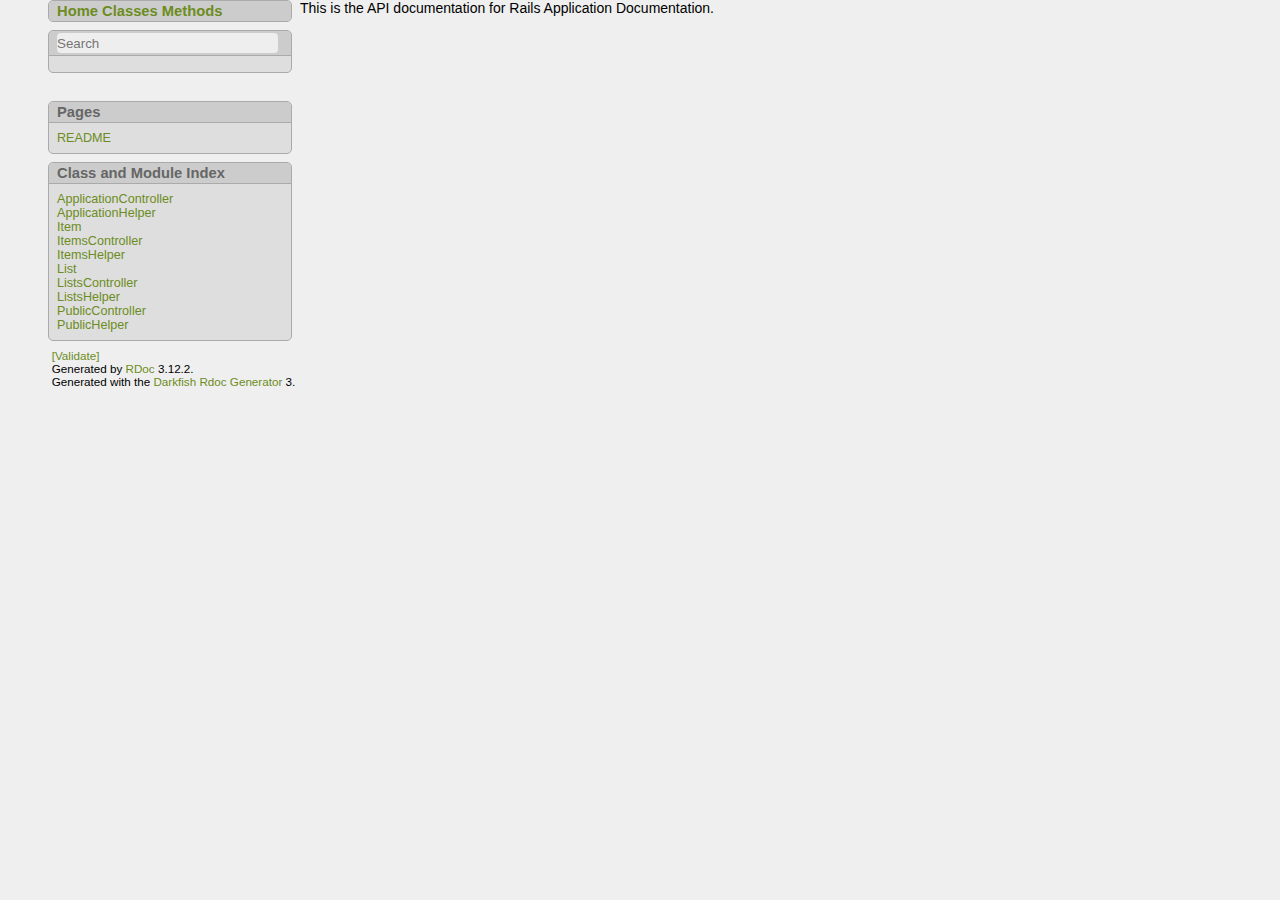
<file: doc/app/index.html>
<!DOCTYPE html>

<html>
<head>
<meta content="text/html; charset=utf-8" http-equiv="Content-Type">

<title>Rails Application Documentation</title>

<link type="text/css" media="screen" href="./rdoc.css" rel="stylesheet">

<script type="text/javascript">
  var rdoc_rel_prefix = "./";
</script>

<script type="text/javascript" charset="utf-8" src="./js/jquery.js"></script>
<script type="text/javascript" charset="utf-8" src="./js/navigation.js"></script>
<script type="text/javascript" charset="utf-8" src="./js/search_index.js"></script>
<script type="text/javascript" charset="utf-8" src="./js/search.js"></script>
<script type="text/javascript" charset="utf-8" src="./js/searcher.js"></script>
<script type="text/javascript" charset="utf-8" src="./js/darkfish.js"></script>


<body>
<nav id="metadata">
  <nav id="home-section" class="section">
  <h3 class="section-header">
    <a href="./index.html">Home</a>
    <a href="./table_of_contents.html#classes">Classes</a>
    <a href="./table_of_contents.html#methods">Methods</a>
  </h3>
</nav>


  <nav id="search-section" class="section project-section" class="initially-hidden">
  <form action="#" method="get" accept-charset="utf-8">
    <h3 class="section-header">
      <input type="text" name="search" placeholder="Search" id="search-field"
             title="Type to search, Up and Down to navigate, Enter to load">
    </h3>
  </form>

  <ul id="search-results" class="initially-hidden"></ul>
</nav>


  <div id="project-metadata">
    <nav id="fileindex-section" class="section project-section">
  <h3 class="section-header">Pages</h3>

  <ul>
  
    <li class="file"><a href="./README_rdoc.html">README</a>
  
  </ul>
</nav>

    <nav id="classindex-section" class="section project-section">
  <h3 class="section-header">Class and Module Index</h3>

  <ul class="link-list">
  
    <li><a href="./ApplicationController.html">ApplicationController</a>
  
    <li><a href="./ApplicationHelper.html">ApplicationHelper</a>
  
    <li><a href="./Item.html">Item</a>
  
    <li><a href="./ItemsController.html">ItemsController</a>
  
    <li><a href="./ItemsHelper.html">ItemsHelper</a>
  
    <li><a href="./List.html">List</a>
  
    <li><a href="./ListsController.html">ListsController</a>
  
    <li><a href="./ListsHelper.html">ListsHelper</a>
  
    <li><a href="./PublicController.html">PublicController</a>
  
    <li><a href="./PublicHelper.html">PublicHelper</a>
  
  </ul>
</nav>

  </div>
</nav>

<p>This is the API documentation for Rails Application Documentation.


<footer id="validator-badges">
  <p><a href="http://validator.w3.org/check/referer">[Validate]</a>
  <p>Generated by <a href="https://github.com/rdoc/rdoc">RDoc</a> 3.12.2.
  <p>Generated with the <a href="http://deveiate.org/projects/Darkfish-Rdoc/">Darkfish Rdoc Generator</a> 3.
</footer>
</file>
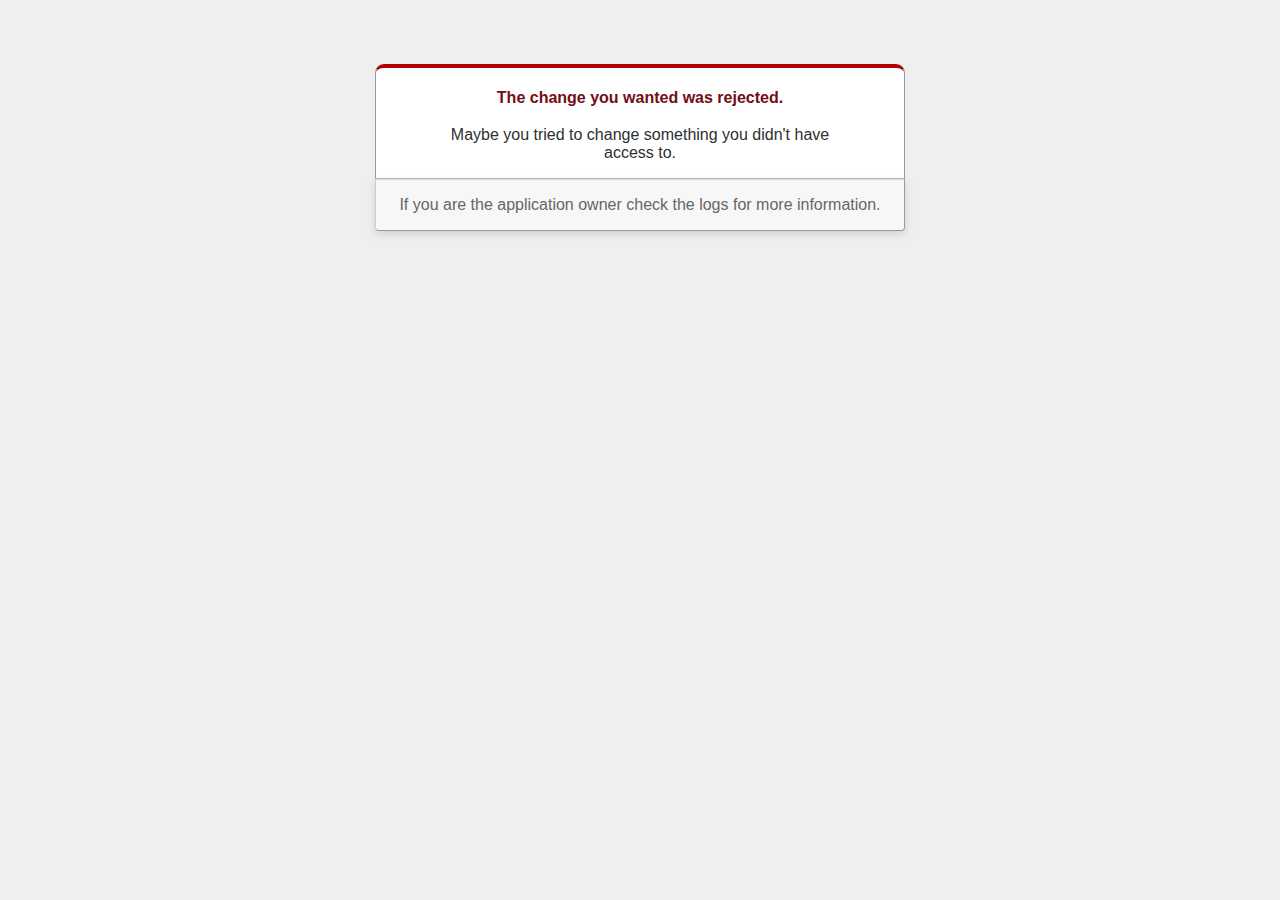
<file: public/422.html>
<!DOCTYPE html>
<html>
<head>
  <title>The change you wanted was rejected (422)</title>
  <style>
  body {
    background-color: #EFEFEF;
    color: #2E2F30;
    text-align: center;
    font-family: arial, sans-serif;
  }

  div.dialog {
    width: 25em;
    margin: 4em auto 0 auto;
    border: 1px solid #CCC;
    border-right-color: #999;
    border-left-color: #999;
    border-bottom-color: #BBB;
    border-top: #B00100 solid 4px;
    border-top-left-radius: 9px;
    border-top-right-radius: 9px;
    background-color: white;
    padding: 7px 4em 0 4em;
  }

  h1 {
    font-size: 100%;
    color: #730E15;
    line-height: 1.5em;
  }

  body > p {
    width: 33em;
    margin: 0 auto 1em;
    padding: 1em 0;
    background-color: #F7F7F7;
    border: 1px solid #CCC;
    border-right-color: #999;
    border-bottom-color: #999;
    border-bottom-left-radius: 4px;
    border-bottom-right-radius: 4px;
    border-top-color: #DADADA;
    color: #666;
    box-shadow:0 3px 8px rgba(50, 50, 50, 0.17);
  }
  </style>
</head>

<body>
  <!-- This file lives in public/422.html -->
  <div class="dialog">
    <h1>The change you wanted was rejected.</h1>
    <p>Maybe you tried to change something you didn't have access to.</p>
  </div>
  <p>If you are the application owner check the logs for more information.</p>
</body>
</html>
</file>
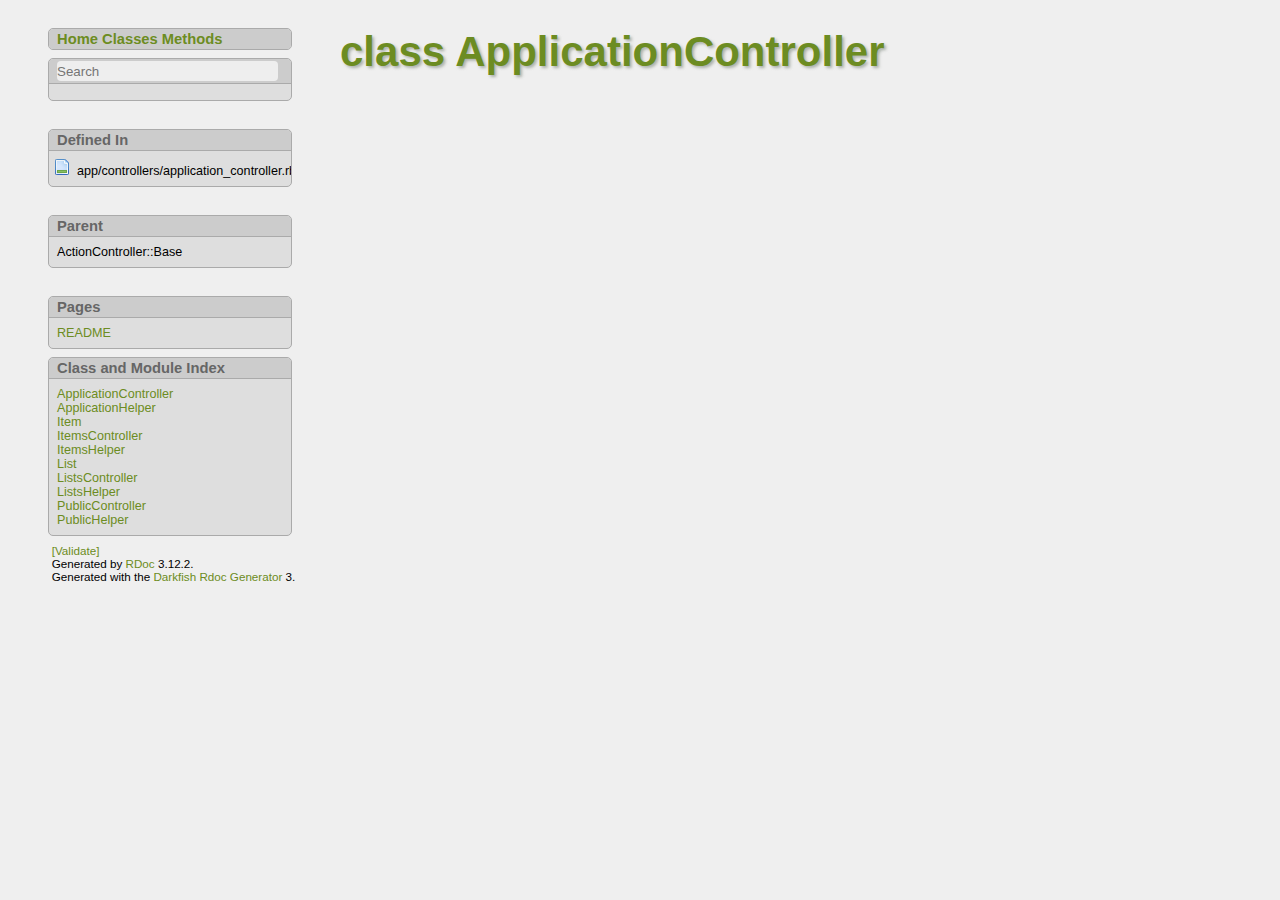
<file: doc/app/ApplicationController.html>
<!DOCTYPE html>

<html>
<head>
<meta content="text/html; charset=utf-8" http-equiv="Content-Type">

<title>class ApplicationController - Rails Application Documentation</title>

<link type="text/css" media="screen" href="./rdoc.css" rel="stylesheet">

<script type="text/javascript">
  var rdoc_rel_prefix = "./";
</script>

<script type="text/javascript" charset="utf-8" src="./js/jquery.js"></script>
<script type="text/javascript" charset="utf-8" src="./js/navigation.js"></script>
<script type="text/javascript" charset="utf-8" src="./js/search_index.js"></script>
<script type="text/javascript" charset="utf-8" src="./js/search.js"></script>
<script type="text/javascript" charset="utf-8" src="./js/searcher.js"></script>
<script type="text/javascript" charset="utf-8" src="./js/darkfish.js"></script>


<body id="top" class="class">
<nav id="metadata">
  <nav id="home-section" class="section">
  <h3 class="section-header">
    <a href="./index.html">Home</a>
    <a href="./table_of_contents.html#classes">Classes</a>
    <a href="./table_of_contents.html#methods">Methods</a>
  </h3>
</nav>


  <nav id="search-section" class="section project-section" class="initially-hidden">
  <form action="#" method="get" accept-charset="utf-8">
    <h3 class="section-header">
      <input type="text" name="search" placeholder="Search" id="search-field"
             title="Type to search, Up and Down to navigate, Enter to load">
    </h3>
  </form>

  <ul id="search-results" class="initially-hidden"></ul>
</nav>


  <div id="file-metadata">
    <nav id="file-list-section" class="section">
  <h3 class="section-header">Defined In</h3>
  <ul>
    <li>app/controllers/application_controller.rb
  </ul>
</nav>

    
  </div>

  <div id="class-metadata">
    
    <nav id="parent-class-section" class="section">
  <h3 class="section-header">Parent</h3>
  
  <p class="link">ActionController::Base
  
</nav>

    
    
  </div>

  <div id="project-metadata">
    <nav id="fileindex-section" class="section project-section">
  <h3 class="section-header">Pages</h3>

  <ul>
  
    <li class="file"><a href="./README_rdoc.html">README</a>
  
  </ul>
</nav>

    <nav id="classindex-section" class="section project-section">
  <h3 class="section-header">Class and Module Index</h3>

  <ul class="link-list">
  
    <li><a href="./ApplicationController.html">ApplicationController</a>
  
    <li><a href="./ApplicationHelper.html">ApplicationHelper</a>
  
    <li><a href="./Item.html">Item</a>
  
    <li><a href="./ItemsController.html">ItemsController</a>
  
    <li><a href="./ItemsHelper.html">ItemsHelper</a>
  
    <li><a href="./List.html">List</a>
  
    <li><a href="./ListsController.html">ListsController</a>
  
    <li><a href="./ListsHelper.html">ListsHelper</a>
  
    <li><a href="./PublicController.html">PublicController</a>
  
    <li><a href="./PublicHelper.html">PublicHelper</a>
  
  </ul>
</nav>

  </div>
</nav>

<div id="documentation">
  <h1 class="class">class ApplicationController</h1>

  <div id="description" class="description">
    
  </div><!-- description -->

  
  
  
  <section id="5Buntitled-5D" class="documentation-section">
    

    

    

    

    <!-- Methods -->
    
  </section><!-- 5Buntitled-5D -->

</div><!-- documentation -->


<footer id="validator-badges">
  <p><a href="http://validator.w3.org/check/referer">[Validate]</a>
  <p>Generated by <a href="https://github.com/rdoc/rdoc">RDoc</a> 3.12.2.
  <p>Generated with the <a href="http://deveiate.org/projects/Darkfish-Rdoc/">Darkfish Rdoc Generator</a> 3.
</footer>
</file>
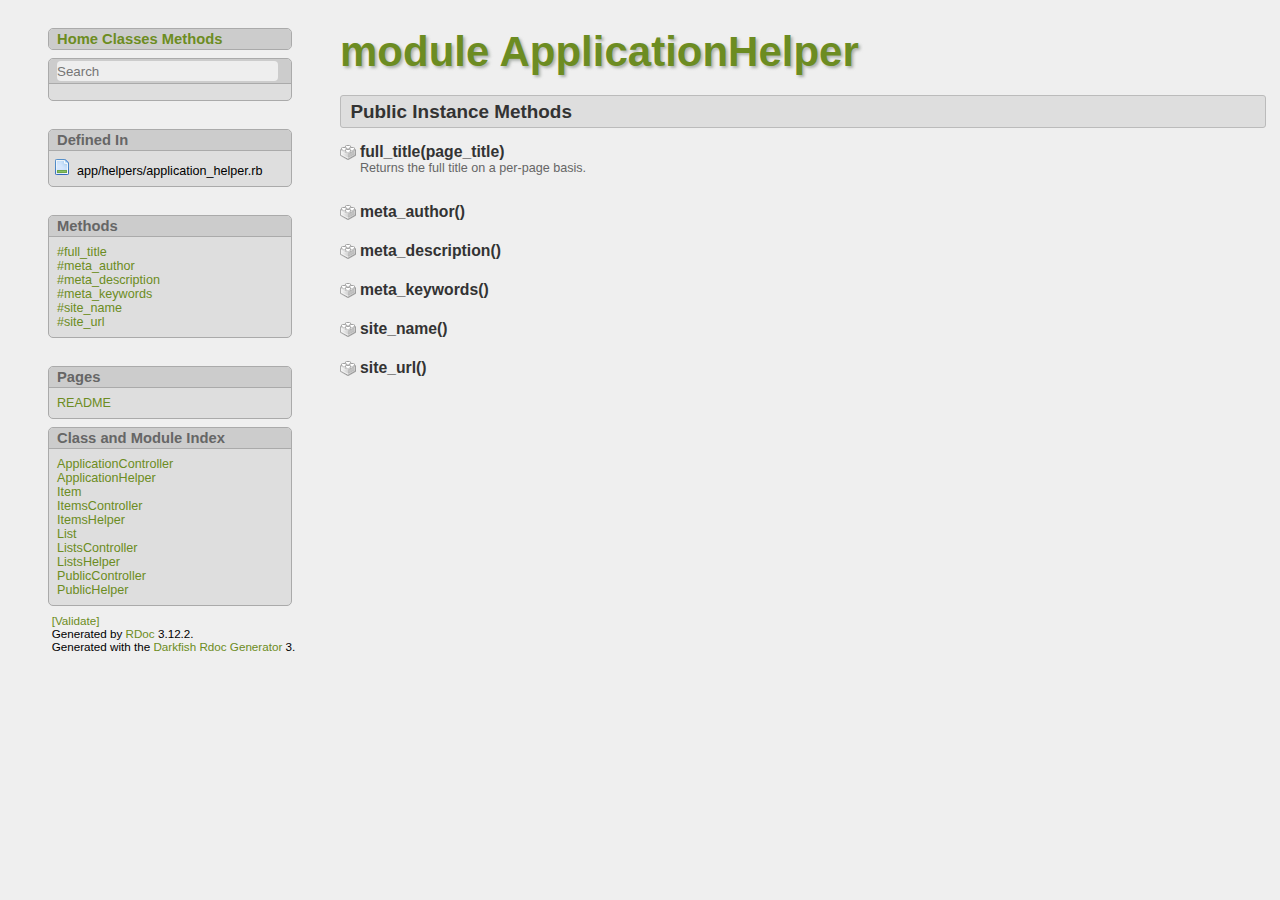
<file: doc/app/ApplicationHelper.html>
<!DOCTYPE html>

<html>
<head>
<meta content="text/html; charset=utf-8" http-equiv="Content-Type">

<title>module ApplicationHelper - Rails Application Documentation</title>

<link type="text/css" media="screen" href="./rdoc.css" rel="stylesheet">

<script type="text/javascript">
  var rdoc_rel_prefix = "./";
</script>

<script type="text/javascript" charset="utf-8" src="./js/jquery.js"></script>
<script type="text/javascript" charset="utf-8" src="./js/navigation.js"></script>
<script type="text/javascript" charset="utf-8" src="./js/search_index.js"></script>
<script type="text/javascript" charset="utf-8" src="./js/search.js"></script>
<script type="text/javascript" charset="utf-8" src="./js/searcher.js"></script>
<script type="text/javascript" charset="utf-8" src="./js/darkfish.js"></script>


<body id="top" class="module">
<nav id="metadata">
  <nav id="home-section" class="section">
  <h3 class="section-header">
    <a href="./index.html">Home</a>
    <a href="./table_of_contents.html#classes">Classes</a>
    <a href="./table_of_contents.html#methods">Methods</a>
  </h3>
</nav>


  <nav id="search-section" class="section project-section" class="initially-hidden">
  <form action="#" method="get" accept-charset="utf-8">
    <h3 class="section-header">
      <input type="text" name="search" placeholder="Search" id="search-field"
             title="Type to search, Up and Down to navigate, Enter to load">
    </h3>
  </form>

  <ul id="search-results" class="initially-hidden"></ul>
</nav>


  <div id="file-metadata">
    <nav id="file-list-section" class="section">
  <h3 class="section-header">Defined In</h3>
  <ul>
    <li>app/helpers/application_helper.rb
  </ul>
</nav>

    
  </div>

  <div id="class-metadata">
    
    
    
    <!-- Method Quickref -->
<nav id="method-list-section" class="section">
  <h3 class="section-header">Methods</h3>

  <ul class="link-list">
    
    <li><a href="#method-i-full_title">#full_title</a>
    
    <li><a href="#method-i-meta_author">#meta_author</a>
    
    <li><a href="#method-i-meta_description">#meta_description</a>
    
    <li><a href="#method-i-meta_keywords">#meta_keywords</a>
    
    <li><a href="#method-i-site_name">#site_name</a>
    
    <li><a href="#method-i-site_url">#site_url</a>
    
  </ul>
</nav>

  </div>

  <div id="project-metadata">
    <nav id="fileindex-section" class="section project-section">
  <h3 class="section-header">Pages</h3>

  <ul>
  
    <li class="file"><a href="./README_rdoc.html">README</a>
  
  </ul>
</nav>

    <nav id="classindex-section" class="section project-section">
  <h3 class="section-header">Class and Module Index</h3>

  <ul class="link-list">
  
    <li><a href="./ApplicationController.html">ApplicationController</a>
  
    <li><a href="./ApplicationHelper.html">ApplicationHelper</a>
  
    <li><a href="./Item.html">Item</a>
  
    <li><a href="./ItemsController.html">ItemsController</a>
  
    <li><a href="./ItemsHelper.html">ItemsHelper</a>
  
    <li><a href="./List.html">List</a>
  
    <li><a href="./ListsController.html">ListsController</a>
  
    <li><a href="./ListsHelper.html">ListsHelper</a>
  
    <li><a href="./PublicController.html">PublicController</a>
  
    <li><a href="./PublicHelper.html">PublicHelper</a>
  
  </ul>
</nav>

  </div>
</nav>

<div id="documentation">
  <h1 class="module">module ApplicationHelper</h1>

  <div id="description" class="description">
    
  </div><!-- description -->

  
  
  
  <section id="5Buntitled-5D" class="documentation-section">
    

    

    

    

    <!-- Methods -->
    
     <section id="public-instance-5Buntitled-5D-method-details" class="method-section section">
      <h3 class="section-header">Public Instance Methods</h3>

    
      <div id="method-i-full_title" class="method-detail ">
        
        <div class="method-heading">
          <span class="method-name">full_title</span><span
            class="method-args">(page_title)</span>
          <span class="method-click-advice">click to toggle source</span>
        </div>
        

        <div class="method-description">
          
          <p>Returns the full title on a per-page basis.</p>
          

          
          <div class="method-source-code" id="full_title-source">
            <pre><span class="ruby-comment"># File app/helpers/application_helper.rb, line 27</span>
<span class="ruby-keyword">def</span> <span class="ruby-identifier">full_title</span>(<span class="ruby-identifier">page_title</span>)
  <span class="ruby-keyword">if</span> <span class="ruby-identifier">page_title</span>.<span class="ruby-identifier">empty?</span>
    <span class="ruby-identifier">site_name</span>
  <span class="ruby-keyword">else</span>
    <span class="ruby-node">&quot;#{page_title} | #{site_name}&quot;</span>
  <span class="ruby-keyword">end</span>
<span class="ruby-keyword">end</span></pre>
          </div><!-- full_title-source -->
          
        </div>

        

        
      </div><!-- full_title-method -->

    
      <div id="method-i-meta_author" class="method-detail ">
        
        <div class="method-heading">
          <span class="method-name">meta_author</span><span
            class="method-args">()</span>
          <span class="method-click-advice">click to toggle source</span>
        </div>
        

        <div class="method-description">
          
          
          

          
          <div class="method-source-code" id="meta_author-source">
            <pre><span class="ruby-comment"># File app/helpers/application_helper.rb, line 14</span>
<span class="ruby-keyword">def</span> <span class="ruby-identifier">meta_author</span>
  <span class="ruby-string">&quot;Kristofor Vokes&quot;</span>
<span class="ruby-keyword">end</span></pre>
          </div><!-- meta_author-source -->
          
        </div>

        

        
      </div><!-- meta_author-method -->

    
      <div id="method-i-meta_description" class="method-detail ">
        
        <div class="method-heading">
          <span class="method-name">meta_description</span><span
            class="method-args">()</span>
          <span class="method-click-advice">click to toggle source</span>
        </div>
        

        <div class="method-description">
          
          
          

          
          <div class="method-source-code" id="meta_description-source">
            <pre><span class="ruby-comment"># File app/helpers/application_helper.rb, line 18</span>
<span class="ruby-keyword">def</span> <span class="ruby-identifier">meta_description</span>
  <span class="ruby-string">&quot;A basic shopping list done in RoR&quot;</span>
<span class="ruby-keyword">end</span></pre>
          </div><!-- meta_description-source -->
          
        </div>

        

        
      </div><!-- meta_description-method -->

    
      <div id="method-i-meta_keywords" class="method-detail ">
        
        <div class="method-heading">
          <span class="method-name">meta_keywords</span><span
            class="method-args">()</span>
          <span class="method-click-advice">click to toggle source</span>
        </div>
        

        <div class="method-description">
          
          
          

          
          <div class="method-source-code" id="meta_keywords-source">
            <pre><span class="ruby-comment"># File app/helpers/application_helper.rb, line 22</span>
<span class="ruby-keyword">def</span> <span class="ruby-identifier">meta_keywords</span>
  <span class="ruby-string">&quot;list ruby rails gift apple&quot;</span>
<span class="ruby-keyword">end</span></pre>
          </div><!-- meta_keywords-source -->
          
        </div>

        

        
      </div><!-- meta_keywords-method -->

    
      <div id="method-i-site_name" class="method-detail ">
        
        <div class="method-heading">
          <span class="method-name">site_name</span><span
            class="method-args">()</span>
          <span class="method-click-advice">click to toggle source</span>
        </div>
        

        <div class="method-description">
          
          
          

          
          <div class="method-source-code" id="site_name-source">
            <pre><span class="ruby-comment"># File app/helpers/application_helper.rb, line 2</span>
<span class="ruby-keyword">def</span> <span class="ruby-identifier">site_name</span>
   <span class="ruby-string">&quot;ToGet&quot;</span>
 <span class="ruby-keyword">end</span></pre>
          </div><!-- site_name-source -->
          
        </div>

        

        
      </div><!-- site_name-method -->

    
      <div id="method-i-site_url" class="method-detail ">
        
        <div class="method-heading">
          <span class="method-name">site_url</span><span
            class="method-args">()</span>
          <span class="method-click-advice">click to toggle source</span>
        </div>
        

        <div class="method-description">
          
          
          

          
          <div class="method-source-code" id="site_url-source">
            <pre><span class="ruby-comment"># File app/helpers/application_helper.rb, line 6</span>
<span class="ruby-keyword">def</span> <span class="ruby-identifier">site_url</span>
  <span class="ruby-keyword">if</span> <span class="ruby-constant">Rails</span>.<span class="ruby-identifier">env</span>.<span class="ruby-identifier">production?</span>
    <span class="ruby-string">&quot;http://toget.projects.mym.ac&quot;</span>
  <span class="ruby-keyword">else</span>
    <span class="ruby-string">&quot;http://localhost:3000&quot;</span>
  <span class="ruby-keyword">end</span>
<span class="ruby-keyword">end</span></pre>
          </div><!-- site_url-source -->
          
        </div>

        

        
      </div><!-- site_url-method -->

    
    </section><!-- public-instance-method-details -->
  
  </section><!-- 5Buntitled-5D -->

</div><!-- documentation -->


<footer id="validator-badges">
  <p><a href="http://validator.w3.org/check/referer">[Validate]</a>
  <p>Generated by <a href="https://github.com/rdoc/rdoc">RDoc</a> 3.12.2.
  <p>Generated with the <a href="http://deveiate.org/projects/Darkfish-Rdoc/">Darkfish Rdoc Generator</a> 3.
</footer>
</file>
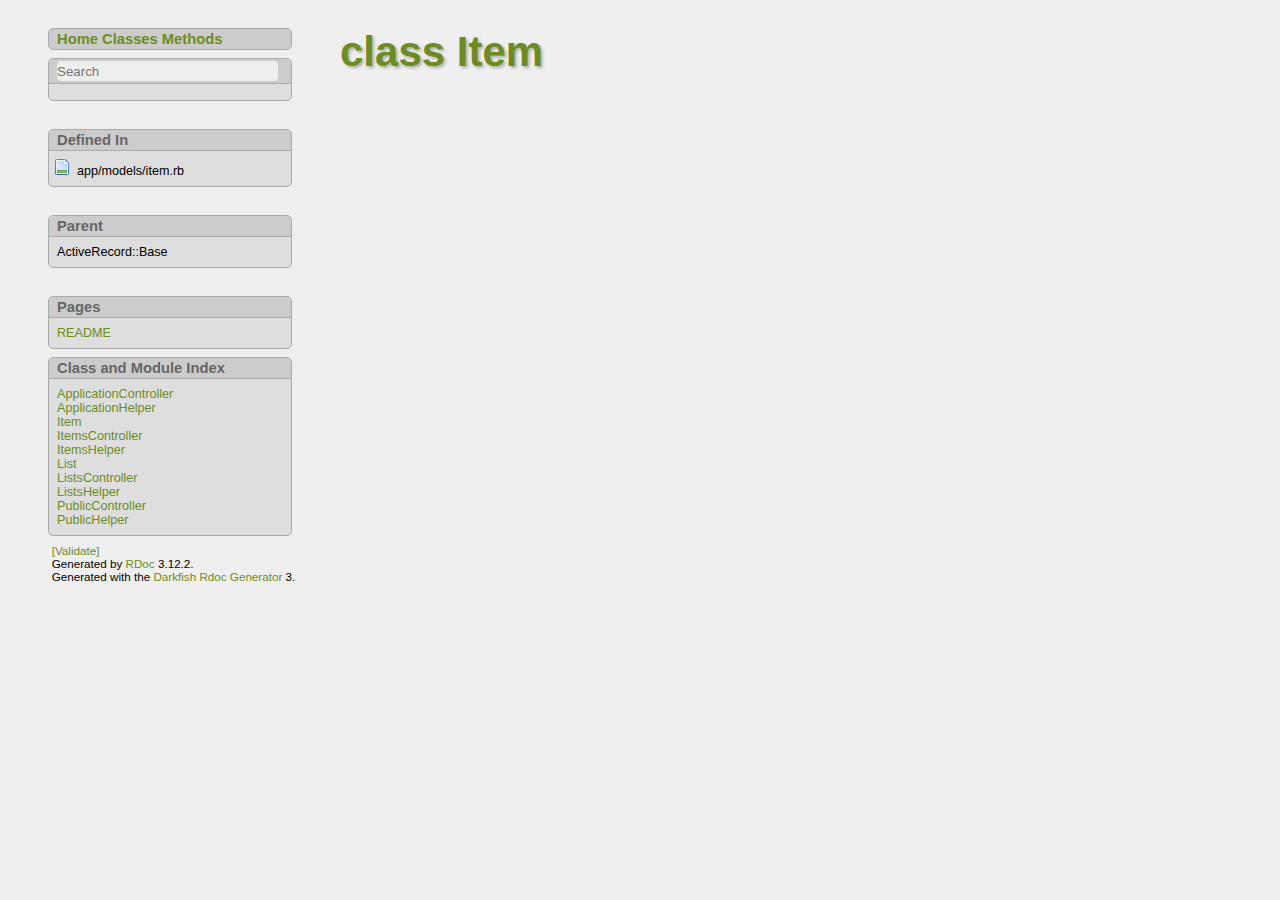
<file: doc/app/Item.html>
<!DOCTYPE html>

<html>
<head>
<meta content="text/html; charset=utf-8" http-equiv="Content-Type">

<title>class Item - Rails Application Documentation</title>

<link type="text/css" media="screen" href="./rdoc.css" rel="stylesheet">

<script type="text/javascript">
  var rdoc_rel_prefix = "./";
</script>

<script type="text/javascript" charset="utf-8" src="./js/jquery.js"></script>
<script type="text/javascript" charset="utf-8" src="./js/navigation.js"></script>
<script type="text/javascript" charset="utf-8" src="./js/search_index.js"></script>
<script type="text/javascript" charset="utf-8" src="./js/search.js"></script>
<script type="text/javascript" charset="utf-8" src="./js/searcher.js"></script>
<script type="text/javascript" charset="utf-8" src="./js/darkfish.js"></script>


<body id="top" class="class">
<nav id="metadata">
  <nav id="home-section" class="section">
  <h3 class="section-header">
    <a href="./index.html">Home</a>
    <a href="./table_of_contents.html#classes">Classes</a>
    <a href="./table_of_contents.html#methods">Methods</a>
  </h3>
</nav>


  <nav id="search-section" class="section project-section" class="initially-hidden">
  <form action="#" method="get" accept-charset="utf-8">
    <h3 class="section-header">
      <input type="text" name="search" placeholder="Search" id="search-field"
             title="Type to search, Up and Down to navigate, Enter to load">
    </h3>
  </form>

  <ul id="search-results" class="initially-hidden"></ul>
</nav>


  <div id="file-metadata">
    <nav id="file-list-section" class="section">
  <h3 class="section-header">Defined In</h3>
  <ul>
    <li>app/models/item.rb
  </ul>
</nav>

    
  </div>

  <div id="class-metadata">
    
    <nav id="parent-class-section" class="section">
  <h3 class="section-header">Parent</h3>
  
  <p class="link">ActiveRecord::Base
  
</nav>

    
    
  </div>

  <div id="project-metadata">
    <nav id="fileindex-section" class="section project-section">
  <h3 class="section-header">Pages</h3>

  <ul>
  
    <li class="file"><a href="./README_rdoc.html">README</a>
  
  </ul>
</nav>

    <nav id="classindex-section" class="section project-section">
  <h3 class="section-header">Class and Module Index</h3>

  <ul class="link-list">
  
    <li><a href="./ApplicationController.html">ApplicationController</a>
  
    <li><a href="./ApplicationHelper.html">ApplicationHelper</a>
  
    <li><a href="./Item.html">Item</a>
  
    <li><a href="./ItemsController.html">ItemsController</a>
  
    <li><a href="./ItemsHelper.html">ItemsHelper</a>
  
    <li><a href="./List.html">List</a>
  
    <li><a href="./ListsController.html">ListsController</a>
  
    <li><a href="./ListsHelper.html">ListsHelper</a>
  
    <li><a href="./PublicController.html">PublicController</a>
  
    <li><a href="./PublicHelper.html">PublicHelper</a>
  
  </ul>
</nav>

  </div>
</nav>

<div id="documentation">
  <h1 class="class">class Item</h1>

  <div id="description" class="description">
    
  </div><!-- description -->

  
  
  
  <section id="5Buntitled-5D" class="documentation-section">
    

    

    

    

    <!-- Methods -->
    
  </section><!-- 5Buntitled-5D -->

</div><!-- documentation -->


<footer id="validator-badges">
  <p><a href="http://validator.w3.org/check/referer">[Validate]</a>
  <p>Generated by <a href="https://github.com/rdoc/rdoc">RDoc</a> 3.12.2.
  <p>Generated with the <a href="http://deveiate.org/projects/Darkfish-Rdoc/">Darkfish Rdoc Generator</a> 3.
</footer>
</file>
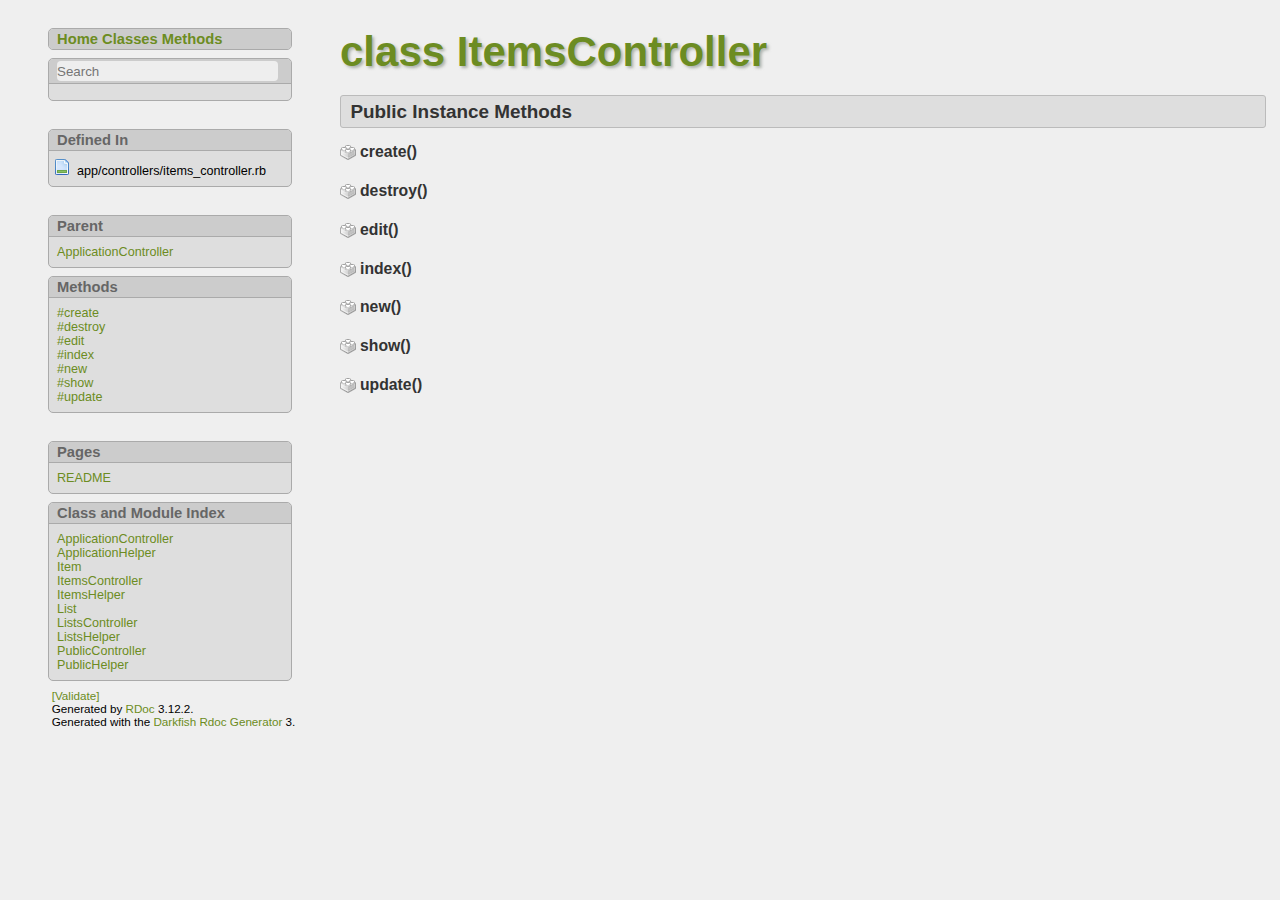
<file: doc/app/ItemsController.html>
<!DOCTYPE html>

<html>
<head>
<meta content="text/html; charset=utf-8" http-equiv="Content-Type">

<title>class ItemsController - Rails Application Documentation</title>

<link type="text/css" media="screen" href="./rdoc.css" rel="stylesheet">

<script type="text/javascript">
  var rdoc_rel_prefix = "./";
</script>

<script type="text/javascript" charset="utf-8" src="./js/jquery.js"></script>
<script type="text/javascript" charset="utf-8" src="./js/navigation.js"></script>
<script type="text/javascript" charset="utf-8" src="./js/search_index.js"></script>
<script type="text/javascript" charset="utf-8" src="./js/search.js"></script>
<script type="text/javascript" charset="utf-8" src="./js/searcher.js"></script>
<script type="text/javascript" charset="utf-8" src="./js/darkfish.js"></script>


<body id="top" class="class">
<nav id="metadata">
  <nav id="home-section" class="section">
  <h3 class="section-header">
    <a href="./index.html">Home</a>
    <a href="./table_of_contents.html#classes">Classes</a>
    <a href="./table_of_contents.html#methods">Methods</a>
  </h3>
</nav>


  <nav id="search-section" class="section project-section" class="initially-hidden">
  <form action="#" method="get" accept-charset="utf-8">
    <h3 class="section-header">
      <input type="text" name="search" placeholder="Search" id="search-field"
             title="Type to search, Up and Down to navigate, Enter to load">
    </h3>
  </form>

  <ul id="search-results" class="initially-hidden"></ul>
</nav>


  <div id="file-metadata">
    <nav id="file-list-section" class="section">
  <h3 class="section-header">Defined In</h3>
  <ul>
    <li>app/controllers/items_controller.rb
  </ul>
</nav>

    
  </div>

  <div id="class-metadata">
    
    <nav id="parent-class-section" class="section">
  <h3 class="section-header">Parent</h3>
  
  <p class="link"><a href="ApplicationController.html">ApplicationController</a>
  
</nav>

    
    <!-- Method Quickref -->
<nav id="method-list-section" class="section">
  <h3 class="section-header">Methods</h3>

  <ul class="link-list">
    
    <li><a href="#method-i-create">#create</a>
    
    <li><a href="#method-i-destroy">#destroy</a>
    
    <li><a href="#method-i-edit">#edit</a>
    
    <li><a href="#method-i-index">#index</a>
    
    <li><a href="#method-i-new">#new</a>
    
    <li><a href="#method-i-show">#show</a>
    
    <li><a href="#method-i-update">#update</a>
    
  </ul>
</nav>

  </div>

  <div id="project-metadata">
    <nav id="fileindex-section" class="section project-section">
  <h3 class="section-header">Pages</h3>

  <ul>
  
    <li class="file"><a href="./README_rdoc.html">README</a>
  
  </ul>
</nav>

    <nav id="classindex-section" class="section project-section">
  <h3 class="section-header">Class and Module Index</h3>

  <ul class="link-list">
  
    <li><a href="./ApplicationController.html">ApplicationController</a>
  
    <li><a href="./ApplicationHelper.html">ApplicationHelper</a>
  
    <li><a href="./Item.html">Item</a>
  
    <li><a href="./ItemsController.html">ItemsController</a>
  
    <li><a href="./ItemsHelper.html">ItemsHelper</a>
  
    <li><a href="./List.html">List</a>
  
    <li><a href="./ListsController.html">ListsController</a>
  
    <li><a href="./ListsHelper.html">ListsHelper</a>
  
    <li><a href="./PublicController.html">PublicController</a>
  
    <li><a href="./PublicHelper.html">PublicHelper</a>
  
  </ul>
</nav>

  </div>
</nav>

<div id="documentation">
  <h1 class="class">class ItemsController</h1>

  <div id="description" class="description">
    
  </div><!-- description -->

  
  
  
  <section id="5Buntitled-5D" class="documentation-section">
    

    

    

    

    <!-- Methods -->
    
     <section id="public-instance-5Buntitled-5D-method-details" class="method-section section">
      <h3 class="section-header">Public Instance Methods</h3>

    
      <div id="method-i-create" class="method-detail ">
        
        <div class="method-heading">
          <span class="method-name">create</span><span
            class="method-args">()</span>
          <span class="method-click-advice">click to toggle source</span>
        </div>
        

        <div class="method-description">
          
          
          

          
          <div class="method-source-code" id="create-source">
            <pre><span class="ruby-comment"># File app/controllers/items_controller.rb, line 6</span>
<span class="ruby-keyword">def</span> <span class="ruby-identifier">create</span>
  <span class="ruby-comment">#Instantiate object</span>
  <span class="ruby-identifier">item</span> = <span class="ruby-constant">Item</span>.<span class="ruby-identifier">new</span>(<span class="ruby-identifier">item_params</span>)
  <span class="ruby-comment">#Save Object</span>
  <span class="ruby-keyword">if</span> <span class="ruby-identifier">item</span>.<span class="ruby-identifier">save</span>
    <span class="ruby-comment">#if successful save, output the saved data</span>
    <span class="ruby-identifier">render</span> <span class="ruby-value">:json</span> =<span class="ruby-operator">&gt;</span> {<span class="ruby-value">:status</span> =<span class="ruby-operator">&gt;</span> <span class="ruby-string">&#39;success&#39;</span>, <span class="ruby-value">:item</span> =<span class="ruby-operator">&gt;</span> <span class="ruby-identifier">item</span>}
  <span class="ruby-keyword">else</span>
    <span class="ruby-comment">#if unsuccessful, present error</span>
    <span class="ruby-identifier">render</span> <span class="ruby-value">:json</span> =<span class="ruby-operator">&gt;</span> {<span class="ruby-value">:status</span> =<span class="ruby-operator">&gt;</span> <span class="ruby-string">&#39;error&#39;</span>, <span class="ruby-value">:message</span> =<span class="ruby-operator">&gt;</span> <span class="ruby-string">&quot;Couldn&#39;t create Item&quot;</span>}
  <span class="ruby-keyword">end</span>
<span class="ruby-keyword">end</span></pre>
          </div><!-- create-source -->
          
        </div>

        

        
      </div><!-- create-method -->

    
      <div id="method-i-destroy" class="method-detail ">
        
        <div class="method-heading">
          <span class="method-name">destroy</span><span
            class="method-args">()</span>
          <span class="method-click-advice">click to toggle source</span>
        </div>
        

        <div class="method-description">
          
          
          

          
          <div class="method-source-code" id="destroy-source">
            <pre><span class="ruby-comment"># File app/controllers/items_controller.rb, line 57</span>
<span class="ruby-keyword">def</span> <span class="ruby-identifier">destroy</span>
  <span class="ruby-keyword">if</span> <span class="ruby-constant">Item</span>.<span class="ruby-identifier">where</span>(<span class="ruby-value">:id</span> =<span class="ruby-operator">&gt;</span> <span class="ruby-identifier">params</span>[<span class="ruby-value">:id</span>]).<span class="ruby-identifier">blank?</span>
    <span class="ruby-identifier">render</span> <span class="ruby-value">:json</span> =<span class="ruby-operator">&gt;</span> {<span class="ruby-value">:status</span> =<span class="ruby-operator">&gt;</span> <span class="ruby-string">&quot;error&quot;</span>, <span class="ruby-value">:message</span> =<span class="ruby-operator">&gt;</span> <span class="ruby-string">&#39;No such Item was found.&#39;</span>}
  <span class="ruby-keyword">else</span>
    <span class="ruby-identifier">item</span> = <span class="ruby-constant">Item</span>.<span class="ruby-identifier">find</span>(<span class="ruby-identifier">params</span>[<span class="ruby-value">:id</span>])
    <span class="ruby-identifier">item</span>.<span class="ruby-identifier">destroy</span>()
    <span class="ruby-identifier">render</span> <span class="ruby-value">:json</span> =<span class="ruby-operator">&gt;</span> {<span class="ruby-value">:status</span> =<span class="ruby-operator">&gt;</span> <span class="ruby-string">&#39;success&#39;</span>, <span class="ruby-value">:deleted_list</span> =<span class="ruby-operator">&gt;</span> <span class="ruby-identifier">item</span>}
  <span class="ruby-keyword">end</span>
<span class="ruby-keyword">end</span></pre>
          </div><!-- destroy-source -->
          
        </div>

        

        
      </div><!-- destroy-method -->

    
      <div id="method-i-edit" class="method-detail ">
        
        <div class="method-heading">
          <span class="method-name">edit</span><span
            class="method-args">()</span>
          <span class="method-click-advice">click to toggle source</span>
        </div>
        

        <div class="method-description">
          
          
          

          
          <div class="method-source-code" id="edit-source">
            <pre><span class="ruby-comment"># File app/controllers/items_controller.rb, line 25</span>
<span class="ruby-keyword">def</span> <span class="ruby-identifier">edit</span>
  <span class="ruby-keyword">if</span> <span class="ruby-constant">Item</span>.<span class="ruby-identifier">where</span>(<span class="ruby-identifier">params</span>[<span class="ruby-value">:id</span>]).<span class="ruby-identifier">blank?</span>
    <span class="ruby-identifier">render</span> <span class="ruby-value">:json</span> =<span class="ruby-operator">&gt;</span> {<span class="ruby-value">:status</span> =<span class="ruby-operator">&gt;</span> <span class="ruby-string">&#39;error&#39;</span>, <span class="ruby-value">:message</span> =<span class="ruby-operator">&gt;</span> <span class="ruby-string">&quot;The requested item does not exist.&quot;</span>}, <span class="ruby-value">:status</span> =<span class="ruby-operator">&gt;</span> <span class="ruby-value">404</span>
  <span class="ruby-keyword">else</span>
    <span class="ruby-identifier">selected_item</span> = <span class="ruby-constant">Item</span>.<span class="ruby-identifier">find</span>(<span class="ruby-identifier">params</span>[<span class="ruby-value">:id</span>])
    <span class="ruby-identifier">render</span> <span class="ruby-value">:json</span> =<span class="ruby-operator">&gt;</span> {<span class="ruby-value">:status</span> =<span class="ruby-operator">&gt;</span> <span class="ruby-string">&#39;success&#39;</span>, <span class="ruby-value">:item</span> =<span class="ruby-operator">&gt;</span> <span class="ruby-identifier">selected_item</span>}
  <span class="ruby-keyword">end</span> 
<span class="ruby-keyword">end</span></pre>
          </div><!-- edit-source -->
          
        </div>

        

        
      </div><!-- edit-method -->

    
      <div id="method-i-index" class="method-detail ">
        
        <div class="method-heading">
          <span class="method-name">index</span><span
            class="method-args">()</span>
          <span class="method-click-advice">click to toggle source</span>
        </div>
        

        <div class="method-description">
          
          
          

          
          <div class="method-source-code" id="index-source">
            <pre><span class="ruby-comment"># File app/controllers/items_controller.rb, line 2</span>
<span class="ruby-keyword">def</span> <span class="ruby-identifier">index</span>
  <span class="ruby-identifier">render</span> <span class="ruby-value">:json</span> =<span class="ruby-operator">&gt;</span> {<span class="ruby-value">:status</span> =<span class="ruby-operator">&gt;</span> <span class="ruby-string">&quot;error&quot;</span>, <span class="ruby-value">:message</span> =<span class="ruby-operator">&gt;</span> <span class="ruby-string">&#39;Invalid request, items must be individually requested&#39;</span>}, <span class="ruby-value">:status</span> =<span class="ruby-operator">&gt;</span> <span class="ruby-value">405</span>
<span class="ruby-keyword">end</span></pre>
          </div><!-- index-source -->
          
        </div>

        

        
      </div><!-- index-method -->

    
      <div id="method-i-new" class="method-detail ">
        
        <div class="method-heading">
          <span class="method-name">new</span><span
            class="method-args">()</span>
          <span class="method-click-advice">click to toggle source</span>
        </div>
        

        <div class="method-description">
          
          
          

          
          <div class="method-source-code" id="new-source">
            <pre><span class="ruby-comment"># File app/controllers/items_controller.rb, line 19</span>
<span class="ruby-keyword">def</span> <span class="ruby-identifier">new</span>
  <span class="ruby-comment">#you can create a new without passing a list, but this isn&#39;t supported for the app as it needs a list to be tied unto</span>
  
  <span class="ruby-identifier">render</span> <span class="ruby-value">:json</span> =<span class="ruby-operator">&gt;</span> {<span class="ruby-value">:status</span> =<span class="ruby-operator">&gt;</span> <span class="ruby-string">&#39;error&#39;</span>, <span class="ruby-value">:message</span> =<span class="ruby-operator">&gt;</span> <span class="ruby-string">&quot;This method is not supported.&quot;</span>}
<span class="ruby-keyword">end</span></pre>
          </div><!-- new-source -->
          
        </div>

        

        
      </div><!-- new-method -->

    
      <div id="method-i-show" class="method-detail ">
        
        <div class="method-heading">
          <span class="method-name">show</span><span
            class="method-args">()</span>
          <span class="method-click-advice">click to toggle source</span>
        </div>
        

        <div class="method-description">
          
          
          

          
          <div class="method-source-code" id="show-source">
            <pre><span class="ruby-comment"># File app/controllers/items_controller.rb, line 34</span>
<span class="ruby-keyword">def</span> <span class="ruby-identifier">show</span>
  <span class="ruby-keyword">if</span> <span class="ruby-constant">Item</span>.<span class="ruby-identifier">where</span>(<span class="ruby-identifier">params</span>[<span class="ruby-value">:id</span>]).<span class="ruby-identifier">blank?</span>
    <span class="ruby-identifier">render</span> <span class="ruby-value">:json</span> =<span class="ruby-operator">&gt;</span> {<span class="ruby-value">:status</span> =<span class="ruby-operator">&gt;</span> <span class="ruby-string">&#39;error&#39;</span>, <span class="ruby-value">:message</span> =<span class="ruby-operator">&gt;</span> <span class="ruby-string">&quot;The requested item does not exist.&quot;</span>}, <span class="ruby-value">:status</span> =<span class="ruby-operator">&gt;</span> <span class="ruby-value">404</span>
  <span class="ruby-keyword">else</span>
    <span class="ruby-identifier">selected_item</span> = <span class="ruby-constant">Item</span>.<span class="ruby-identifier">find</span>(<span class="ruby-identifier">params</span>[<span class="ruby-value">:id</span>])
    <span class="ruby-identifier">render</span> <span class="ruby-value">:json</span> =<span class="ruby-operator">&gt;</span> {<span class="ruby-value">:status</span> =<span class="ruby-operator">&gt;</span> <span class="ruby-string">&#39;success&#39;</span>, <span class="ruby-value">:item</span> =<span class="ruby-operator">&gt;</span> <span class="ruby-identifier">selected_item</span>}
  <span class="ruby-keyword">end</span>
<span class="ruby-keyword">end</span></pre>
          </div><!-- show-source -->
          
        </div>

        

        
      </div><!-- show-method -->

    
      <div id="method-i-update" class="method-detail ">
        
        <div class="method-heading">
          <span class="method-name">update</span><span
            class="method-args">()</span>
          <span class="method-click-advice">click to toggle source</span>
        </div>
        

        <div class="method-description">
          
          
          

          
          <div class="method-source-code" id="update-source">
            <pre><span class="ruby-comment"># File app/controllers/items_controller.rb, line 43</span>
<span class="ruby-keyword">def</span> <span class="ruby-identifier">update</span>
  <span class="ruby-keyword">if</span> <span class="ruby-constant">Item</span>.<span class="ruby-identifier">where</span>(<span class="ruby-value">:id</span> =<span class="ruby-operator">&gt;</span> <span class="ruby-identifier">params</span>[<span class="ruby-value">:id</span>]).<span class="ruby-identifier">blank?</span>
    <span class="ruby-identifier">render</span> <span class="ruby-value">:json</span> =<span class="ruby-operator">&gt;</span>{<span class="ruby-value">:result</span> =<span class="ruby-operator">&gt;</span> <span class="ruby-string">&#39;error&#39;</span>, <span class="ruby-value">:message</span> =<span class="ruby-operator">&gt;</span> <span class="ruby-string">&#39;The requested item does not exist.&#39;</span>}, <span class="ruby-value">:status</span> =<span class="ruby-operator">&gt;</span> <span class="ruby-value">404</span>
  <span class="ruby-keyword">else</span>
    <span class="ruby-identifier">selected_item</span> = <span class="ruby-constant">Item</span>.<span class="ruby-identifier">find</span>(<span class="ruby-identifier">params</span>[<span class="ruby-value">:id</span>]) 
    <span class="ruby-identifier">selected_item</span>.<span class="ruby-identifier">update_attributes</span>(<span class="ruby-identifier">item_params</span>)
    <span class="ruby-keyword">if</span> <span class="ruby-identifier">selected_item</span>.<span class="ruby-identifier">save</span>
      <span class="ruby-identifier">render</span> <span class="ruby-value">:json</span> =<span class="ruby-operator">&gt;</span> {<span class="ruby-value">:result</span> =<span class="ruby-operator">&gt;</span> <span class="ruby-string">&#39;success&#39;</span>, <span class="ruby-value">:item</span> =<span class="ruby-operator">&gt;</span> <span class="ruby-identifier">selected_item</span>}
    <span class="ruby-keyword">else</span>
      <span class="ruby-identifier">render</span> <span class="ruby-value">:json</span> =<span class="ruby-operator">&gt;</span> {<span class="ruby-value">:result</span> =<span class="ruby-operator">&gt;</span> <span class="ruby-string">&#39;error&#39;</span>, <span class="ruby-value">:message</span> =<span class="ruby-operator">&gt;</span> <span class="ruby-string">&quot;Could not update item&quot;</span>}
    <span class="ruby-keyword">end</span>
  <span class="ruby-keyword">end</span>
<span class="ruby-keyword">end</span></pre>
          </div><!-- update-source -->
          
        </div>

        

        
      </div><!-- update-method -->

    
    </section><!-- public-instance-method-details -->
  
  </section><!-- 5Buntitled-5D -->

</div><!-- documentation -->


<footer id="validator-badges">
  <p><a href="http://validator.w3.org/check/referer">[Validate]</a>
  <p>Generated by <a href="https://github.com/rdoc/rdoc">RDoc</a> 3.12.2.
  <p>Generated with the <a href="http://deveiate.org/projects/Darkfish-Rdoc/">Darkfish Rdoc Generator</a> 3.
</footer>
</file>
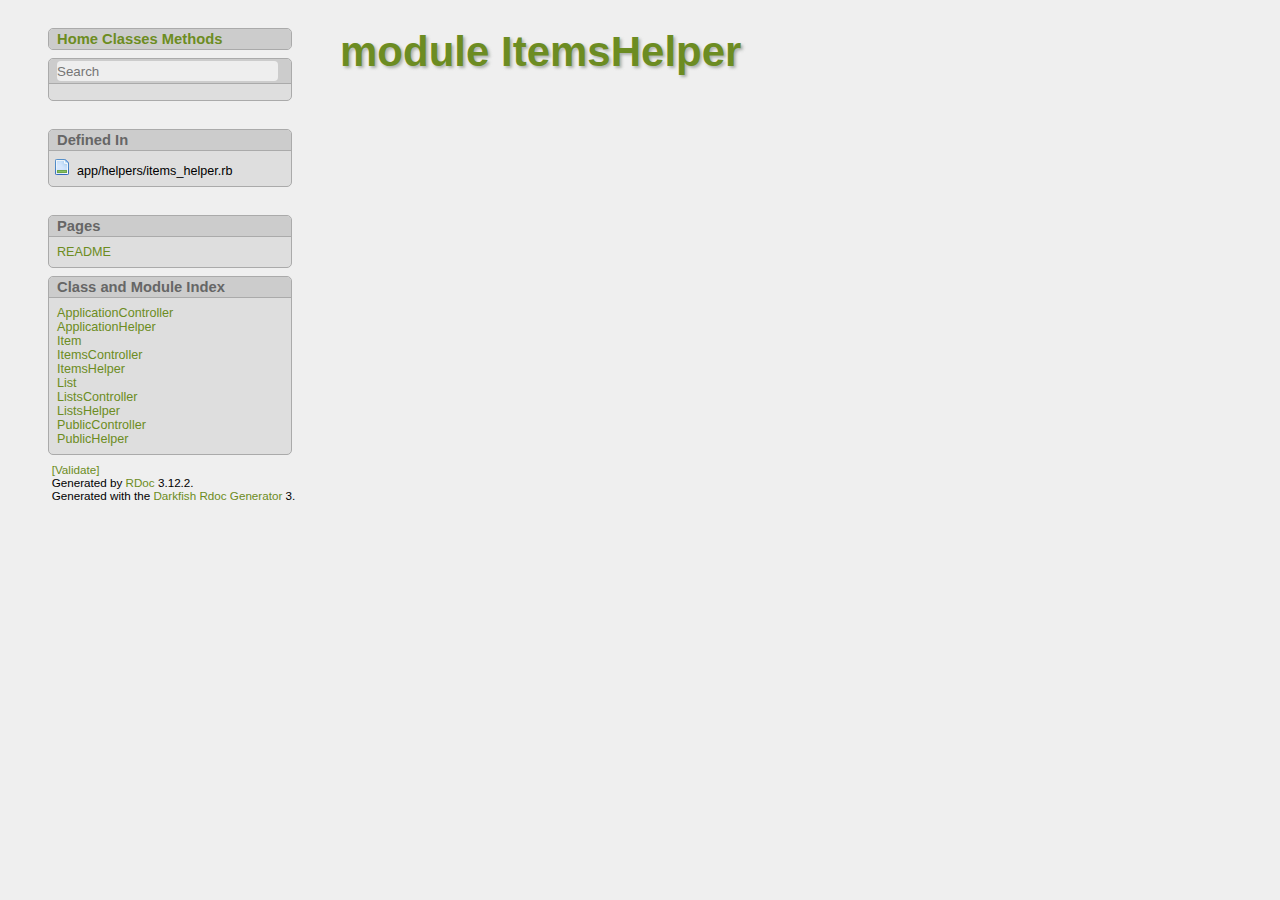
<file: doc/app/ItemsHelper.html>
<!DOCTYPE html>

<html>
<head>
<meta content="text/html; charset=utf-8" http-equiv="Content-Type">

<title>module ItemsHelper - Rails Application Documentation</title>

<link type="text/css" media="screen" href="./rdoc.css" rel="stylesheet">

<script type="text/javascript">
  var rdoc_rel_prefix = "./";
</script>

<script type="text/javascript" charset="utf-8" src="./js/jquery.js"></script>
<script type="text/javascript" charset="utf-8" src="./js/navigation.js"></script>
<script type="text/javascript" charset="utf-8" src="./js/search_index.js"></script>
<script type="text/javascript" charset="utf-8" src="./js/search.js"></script>
<script type="text/javascript" charset="utf-8" src="./js/searcher.js"></script>
<script type="text/javascript" charset="utf-8" src="./js/darkfish.js"></script>


<body id="top" class="module">
<nav id="metadata">
  <nav id="home-section" class="section">
  <h3 class="section-header">
    <a href="./index.html">Home</a>
    <a href="./table_of_contents.html#classes">Classes</a>
    <a href="./table_of_contents.html#methods">Methods</a>
  </h3>
</nav>


  <nav id="search-section" class="section project-section" class="initially-hidden">
  <form action="#" method="get" accept-charset="utf-8">
    <h3 class="section-header">
      <input type="text" name="search" placeholder="Search" id="search-field"
             title="Type to search, Up and Down to navigate, Enter to load">
    </h3>
  </form>

  <ul id="search-results" class="initially-hidden"></ul>
</nav>


  <div id="file-metadata">
    <nav id="file-list-section" class="section">
  <h3 class="section-header">Defined In</h3>
  <ul>
    <li>app/helpers/items_helper.rb
  </ul>
</nav>

    
  </div>

  <div id="class-metadata">
    
    
    
    
  </div>

  <div id="project-metadata">
    <nav id="fileindex-section" class="section project-section">
  <h3 class="section-header">Pages</h3>

  <ul>
  
    <li class="file"><a href="./README_rdoc.html">README</a>
  
  </ul>
</nav>

    <nav id="classindex-section" class="section project-section">
  <h3 class="section-header">Class and Module Index</h3>

  <ul class="link-list">
  
    <li><a href="./ApplicationController.html">ApplicationController</a>
  
    <li><a href="./ApplicationHelper.html">ApplicationHelper</a>
  
    <li><a href="./Item.html">Item</a>
  
    <li><a href="./ItemsController.html">ItemsController</a>
  
    <li><a href="./ItemsHelper.html">ItemsHelper</a>
  
    <li><a href="./List.html">List</a>
  
    <li><a href="./ListsController.html">ListsController</a>
  
    <li><a href="./ListsHelper.html">ListsHelper</a>
  
    <li><a href="./PublicController.html">PublicController</a>
  
    <li><a href="./PublicHelper.html">PublicHelper</a>
  
  </ul>
</nav>

  </div>
</nav>

<div id="documentation">
  <h1 class="module">module ItemsHelper</h1>

  <div id="description" class="description">
    
  </div><!-- description -->

  
  
  
  <section id="5Buntitled-5D" class="documentation-section">
    

    

    

    

    <!-- Methods -->
    
  </section><!-- 5Buntitled-5D -->

</div><!-- documentation -->


<footer id="validator-badges">
  <p><a href="http://validator.w3.org/check/referer">[Validate]</a>
  <p>Generated by <a href="https://github.com/rdoc/rdoc">RDoc</a> 3.12.2.
  <p>Generated with the <a href="http://deveiate.org/projects/Darkfish-Rdoc/">Darkfish Rdoc Generator</a> 3.
</footer>
</file>
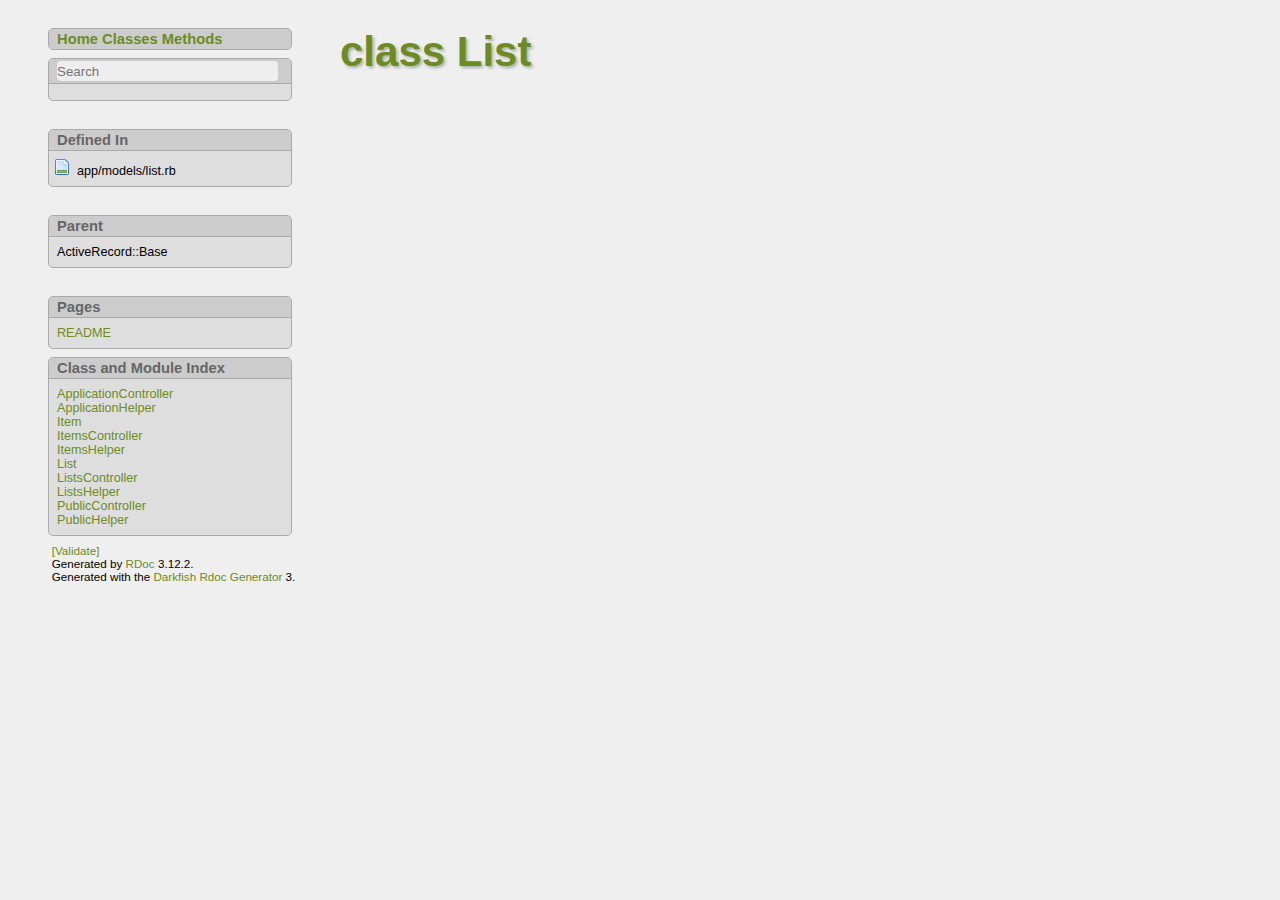
<file: doc/app/List.html>
<!DOCTYPE html>

<html>
<head>
<meta content="text/html; charset=utf-8" http-equiv="Content-Type">

<title>class List - Rails Application Documentation</title>

<link type="text/css" media="screen" href="./rdoc.css" rel="stylesheet">

<script type="text/javascript">
  var rdoc_rel_prefix = "./";
</script>

<script type="text/javascript" charset="utf-8" src="./js/jquery.js"></script>
<script type="text/javascript" charset="utf-8" src="./js/navigation.js"></script>
<script type="text/javascript" charset="utf-8" src="./js/search_index.js"></script>
<script type="text/javascript" charset="utf-8" src="./js/search.js"></script>
<script type="text/javascript" charset="utf-8" src="./js/searcher.js"></script>
<script type="text/javascript" charset="utf-8" src="./js/darkfish.js"></script>


<body id="top" class="class">
<nav id="metadata">
  <nav id="home-section" class="section">
  <h3 class="section-header">
    <a href="./index.html">Home</a>
    <a href="./table_of_contents.html#classes">Classes</a>
    <a href="./table_of_contents.html#methods">Methods</a>
  </h3>
</nav>


  <nav id="search-section" class="section project-section" class="initially-hidden">
  <form action="#" method="get" accept-charset="utf-8">
    <h3 class="section-header">
      <input type="text" name="search" placeholder="Search" id="search-field"
             title="Type to search, Up and Down to navigate, Enter to load">
    </h3>
  </form>

  <ul id="search-results" class="initially-hidden"></ul>
</nav>


  <div id="file-metadata">
    <nav id="file-list-section" class="section">
  <h3 class="section-header">Defined In</h3>
  <ul>
    <li>app/models/list.rb
  </ul>
</nav>

    
  </div>

  <div id="class-metadata">
    
    <nav id="parent-class-section" class="section">
  <h3 class="section-header">Parent</h3>
  
  <p class="link">ActiveRecord::Base
  
</nav>

    
    
  </div>

  <div id="project-metadata">
    <nav id="fileindex-section" class="section project-section">
  <h3 class="section-header">Pages</h3>

  <ul>
  
    <li class="file"><a href="./README_rdoc.html">README</a>
  
  </ul>
</nav>

    <nav id="classindex-section" class="section project-section">
  <h3 class="section-header">Class and Module Index</h3>

  <ul class="link-list">
  
    <li><a href="./ApplicationController.html">ApplicationController</a>
  
    <li><a href="./ApplicationHelper.html">ApplicationHelper</a>
  
    <li><a href="./Item.html">Item</a>
  
    <li><a href="./ItemsController.html">ItemsController</a>
  
    <li><a href="./ItemsHelper.html">ItemsHelper</a>
  
    <li><a href="./List.html">List</a>
  
    <li><a href="./ListsController.html">ListsController</a>
  
    <li><a href="./ListsHelper.html">ListsHelper</a>
  
    <li><a href="./PublicController.html">PublicController</a>
  
    <li><a href="./PublicHelper.html">PublicHelper</a>
  
  </ul>
</nav>

  </div>
</nav>

<div id="documentation">
  <h1 class="class">class List</h1>

  <div id="description" class="description">
    
  </div><!-- description -->

  
  
  
  <section id="5Buntitled-5D" class="documentation-section">
    

    

    

    

    <!-- Methods -->
    
  </section><!-- 5Buntitled-5D -->

</div><!-- documentation -->


<footer id="validator-badges">
  <p><a href="http://validator.w3.org/check/referer">[Validate]</a>
  <p>Generated by <a href="https://github.com/rdoc/rdoc">RDoc</a> 3.12.2.
  <p>Generated with the <a href="http://deveiate.org/projects/Darkfish-Rdoc/">Darkfish Rdoc Generator</a> 3.
</footer>
</file>
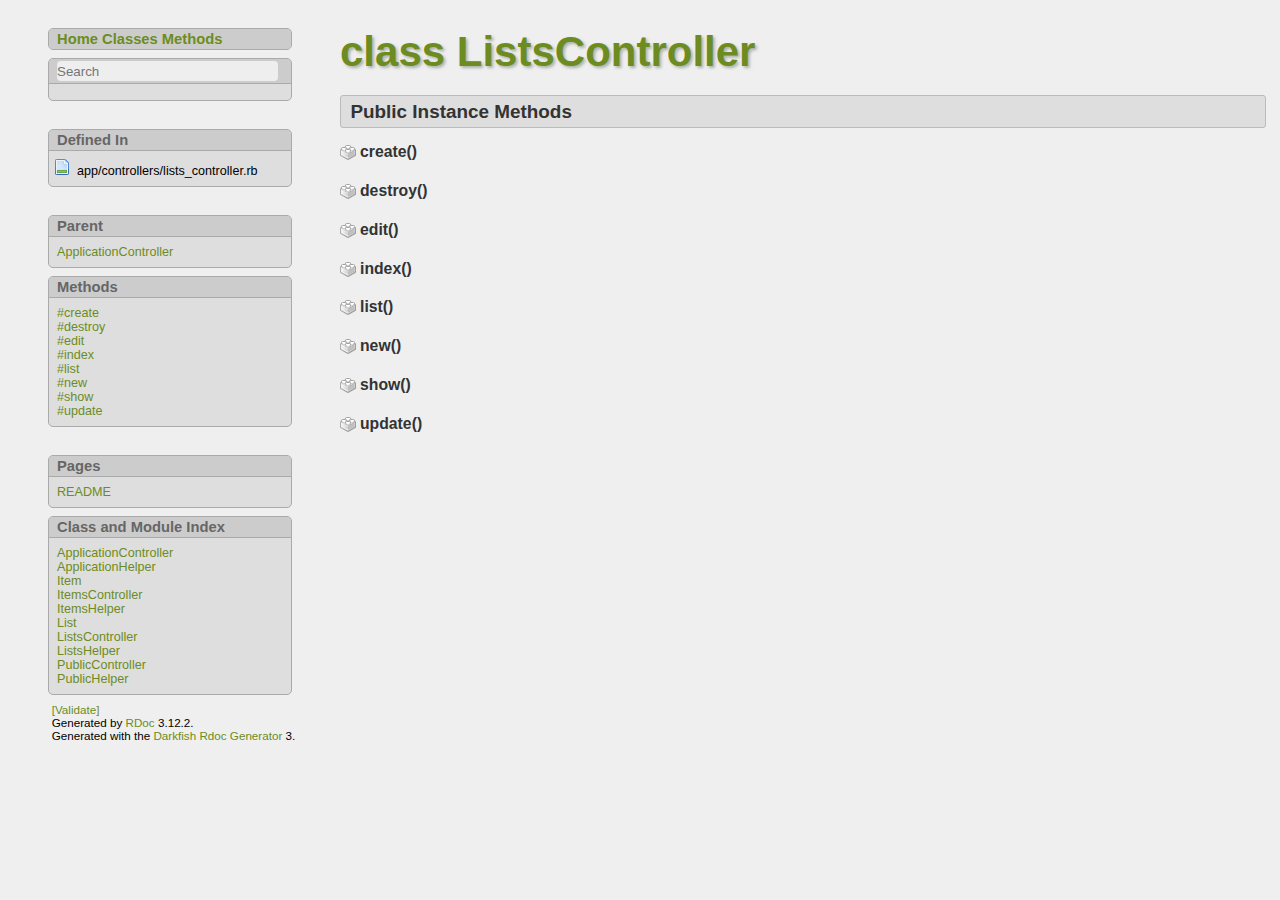
<file: doc/app/ListsController.html>
<!DOCTYPE html>

<html>
<head>
<meta content="text/html; charset=utf-8" http-equiv="Content-Type">

<title>class ListsController - Rails Application Documentation</title>

<link type="text/css" media="screen" href="./rdoc.css" rel="stylesheet">

<script type="text/javascript">
  var rdoc_rel_prefix = "./";
</script>

<script type="text/javascript" charset="utf-8" src="./js/jquery.js"></script>
<script type="text/javascript" charset="utf-8" src="./js/navigation.js"></script>
<script type="text/javascript" charset="utf-8" src="./js/search_index.js"></script>
<script type="text/javascript" charset="utf-8" src="./js/search.js"></script>
<script type="text/javascript" charset="utf-8" src="./js/searcher.js"></script>
<script type="text/javascript" charset="utf-8" src="./js/darkfish.js"></script>


<body id="top" class="class">
<nav id="metadata">
  <nav id="home-section" class="section">
  <h3 class="section-header">
    <a href="./index.html">Home</a>
    <a href="./table_of_contents.html#classes">Classes</a>
    <a href="./table_of_contents.html#methods">Methods</a>
  </h3>
</nav>


  <nav id="search-section" class="section project-section" class="initially-hidden">
  <form action="#" method="get" accept-charset="utf-8">
    <h3 class="section-header">
      <input type="text" name="search" placeholder="Search" id="search-field"
             title="Type to search, Up and Down to navigate, Enter to load">
    </h3>
  </form>

  <ul id="search-results" class="initially-hidden"></ul>
</nav>


  <div id="file-metadata">
    <nav id="file-list-section" class="section">
  <h3 class="section-header">Defined In</h3>
  <ul>
    <li>app/controllers/lists_controller.rb
  </ul>
</nav>

    
  </div>

  <div id="class-metadata">
    
    <nav id="parent-class-section" class="section">
  <h3 class="section-header">Parent</h3>
  
  <p class="link"><a href="ApplicationController.html">ApplicationController</a>
  
</nav>

    
    <!-- Method Quickref -->
<nav id="method-list-section" class="section">
  <h3 class="section-header">Methods</h3>

  <ul class="link-list">
    
    <li><a href="#method-i-create">#create</a>
    
    <li><a href="#method-i-destroy">#destroy</a>
    
    <li><a href="#method-i-edit">#edit</a>
    
    <li><a href="#method-i-index">#index</a>
    
    <li><a href="#method-i-list">#list</a>
    
    <li><a href="#method-i-new">#new</a>
    
    <li><a href="#method-i-show">#show</a>
    
    <li><a href="#method-i-update">#update</a>
    
  </ul>
</nav>

  </div>

  <div id="project-metadata">
    <nav id="fileindex-section" class="section project-section">
  <h3 class="section-header">Pages</h3>

  <ul>
  
    <li class="file"><a href="./README_rdoc.html">README</a>
  
  </ul>
</nav>

    <nav id="classindex-section" class="section project-section">
  <h3 class="section-header">Class and Module Index</h3>

  <ul class="link-list">
  
    <li><a href="./ApplicationController.html">ApplicationController</a>
  
    <li><a href="./ApplicationHelper.html">ApplicationHelper</a>
  
    <li><a href="./Item.html">Item</a>
  
    <li><a href="./ItemsController.html">ItemsController</a>
  
    <li><a href="./ItemsHelper.html">ItemsHelper</a>
  
    <li><a href="./List.html">List</a>
  
    <li><a href="./ListsController.html">ListsController</a>
  
    <li><a href="./ListsHelper.html">ListsHelper</a>
  
    <li><a href="./PublicController.html">PublicController</a>
  
    <li><a href="./PublicHelper.html">PublicHelper</a>
  
  </ul>
</nav>

  </div>
</nav>

<div id="documentation">
  <h1 class="class">class ListsController</h1>

  <div id="description" class="description">
    
  </div><!-- description -->

  
  
  
  <section id="5Buntitled-5D" class="documentation-section">
    

    

    

    

    <!-- Methods -->
    
     <section id="public-instance-5Buntitled-5D-method-details" class="method-section section">
      <h3 class="section-header">Public Instance Methods</h3>

    
      <div id="method-i-create" class="method-detail ">
        
        <div class="method-heading">
          <span class="method-name">create</span><span
            class="method-args">()</span>
          <span class="method-click-advice">click to toggle source</span>
        </div>
        

        <div class="method-description">
          
          
          

          
          <div class="method-source-code" id="create-source">
            <pre><span class="ruby-comment"># File app/controllers/lists_controller.rb, line 8</span>
<span class="ruby-keyword">def</span> <span class="ruby-identifier">create</span>
  <span class="ruby-comment">#Instantiate object</span>
  <span class="ruby-identifier">list</span> = <span class="ruby-constant">List</span>.<span class="ruby-identifier">new</span>(<span class="ruby-identifier">list_params</span>)
  <span class="ruby-comment">#Save Object</span>
  <span class="ruby-keyword">if</span> <span class="ruby-identifier">list</span>.<span class="ruby-identifier">save</span>
    <span class="ruby-comment">#if successful save, output the saved data</span>
    <span class="ruby-identifier">render</span> <span class="ruby-value">:json</span> =<span class="ruby-operator">&gt;</span> {<span class="ruby-value">:status</span> =<span class="ruby-operator">&gt;</span> <span class="ruby-string">&#39;success&#39;</span>, <span class="ruby-value">:list</span> =<span class="ruby-operator">&gt;</span> <span class="ruby-identifier">list</span>}
  <span class="ruby-keyword">else</span>
    <span class="ruby-comment">#if unsuccessful, present error</span>
    <span class="ruby-identifier">render</span> <span class="ruby-value">:json</span> =<span class="ruby-operator">&gt;</span> {<span class="ruby-value">:status</span> =<span class="ruby-operator">&gt;</span> <span class="ruby-string">&#39;error&#39;</span>, <span class="ruby-value">:message</span> =<span class="ruby-operator">&gt;</span> <span class="ruby-string">&quot;Couldn&#39;t create List&quot;</span>}
  <span class="ruby-keyword">end</span>
<span class="ruby-keyword">end</span></pre>
          </div><!-- create-source -->
          
        </div>

        

        
      </div><!-- create-method -->

    
      <div id="method-i-destroy" class="method-detail ">
        
        <div class="method-heading">
          <span class="method-name">destroy</span><span
            class="method-args">()</span>
          <span class="method-click-advice">click to toggle source</span>
        </div>
        

        <div class="method-description">
          
          
          

          
          <div class="method-source-code" id="destroy-source">
            <pre><span class="ruby-comment"># File app/controllers/lists_controller.rb, line 55</span>
<span class="ruby-keyword">def</span> <span class="ruby-identifier">destroy</span>
  <span class="ruby-keyword">if</span> <span class="ruby-constant">List</span>.<span class="ruby-identifier">where</span>(<span class="ruby-value">:id</span> =<span class="ruby-operator">&gt;</span> <span class="ruby-identifier">params</span>[<span class="ruby-value">:id</span>]).<span class="ruby-identifier">blank?</span>
    <span class="ruby-identifier">render</span> <span class="ruby-value">:json</span> =<span class="ruby-operator">&gt;</span> {<span class="ruby-value">:status</span> =<span class="ruby-operator">&gt;</span> <span class="ruby-string">&quot;error&quot;</span>, <span class="ruby-value">:message</span> =<span class="ruby-operator">&gt;</span> <span class="ruby-string">&#39;No such list was found.&#39;</span>}
  <span class="ruby-keyword">else</span>
    <span class="ruby-identifier">list</span> = <span class="ruby-constant">List</span>.<span class="ruby-identifier">find</span>(<span class="ruby-identifier">params</span>[<span class="ruby-value">:id</span>])
    <span class="ruby-identifier">list</span>.<span class="ruby-identifier">destroy</span>
    <span class="ruby-identifier">render</span> <span class="ruby-value">:json</span> =<span class="ruby-operator">&gt;</span> {<span class="ruby-value">:status</span> =<span class="ruby-operator">&gt;</span> <span class="ruby-string">&#39;success&#39;</span>, <span class="ruby-value">:deleted_list</span> =<span class="ruby-operator">&gt;</span> <span class="ruby-identifier">list</span>}
  <span class="ruby-keyword">end</span>
<span class="ruby-keyword">end</span></pre>
          </div><!-- destroy-source -->
          
        </div>

        

        
      </div><!-- destroy-method -->

    
      <div id="method-i-edit" class="method-detail ">
        
        <div class="method-heading">
          <span class="method-name">edit</span><span
            class="method-args">()</span>
          <span class="method-click-advice">click to toggle source</span>
        </div>
        

        <div class="method-description">
          
          
          

          
          <div class="method-source-code" id="edit-source">
            <pre><span class="ruby-comment"># File app/controllers/lists_controller.rb, line 42</span>
<span class="ruby-keyword">def</span> <span class="ruby-identifier">edit</span>
  <span class="ruby-keyword">if</span> <span class="ruby-constant">List</span>.<span class="ruby-identifier">where</span>(<span class="ruby-value">:id</span> =<span class="ruby-operator">&gt;</span> <span class="ruby-identifier">params</span>[<span class="ruby-value">:id</span>]).<span class="ruby-identifier">blank?</span>
    <span class="ruby-identifier">render</span> <span class="ruby-value">:json</span> =<span class="ruby-operator">&gt;</span>{<span class="ruby-value">:result</span> =<span class="ruby-operator">&gt;</span> <span class="ruby-string">&#39;error&#39;</span>, <span class="ruby-value">:message</span> =<span class="ruby-operator">&gt;</span> <span class="ruby-string">&#39;The requested list does not exist.&#39;</span>}, <span class="ruby-value">:status</span> =<span class="ruby-operator">&gt;</span> <span class="ruby-value">404</span>
  <span class="ruby-keyword">else</span>
    <span class="ruby-identifier">selected_list</span> = <span class="ruby-constant">List</span>.<span class="ruby-identifier">find</span>(<span class="ruby-identifier">params</span>[<span class="ruby-value">:id</span>]) 
    <span class="ruby-identifier">render</span> <span class="ruby-value">:json</span> =<span class="ruby-operator">&gt;</span> {<span class="ruby-value">:result</span> =<span class="ruby-operator">&gt;</span> <span class="ruby-string">&#39;success&#39;</span>, <span class="ruby-value">:list</span> =<span class="ruby-operator">&gt;</span> <span class="ruby-identifier">selected_list</span>.<span class="ruby-identifier">as_json</span>(<span class="ruby-identifier">include</span><span class="ruby-operator">:</span> <span class="ruby-value">:items</span>)}
  <span class="ruby-keyword">end</span>
<span class="ruby-keyword">end</span></pre>
          </div><!-- edit-source -->
          
        </div>

        

        
      </div><!-- edit-method -->

    
      <div id="method-i-index" class="method-detail ">
        
        <div class="method-heading">
          <span class="method-name">index</span><span
            class="method-args">()</span>
          <span class="method-click-advice">click to toggle source</span>
        </div>
        

        <div class="method-description">
          
          
          

          
          <div class="method-source-code" id="index-source">
            <pre><span class="ruby-comment"># File app/controllers/lists_controller.rb, line 3</span>
<span class="ruby-keyword">def</span> <span class="ruby-identifier">index</span>
  <span class="ruby-identifier">list</span>
  <span class="ruby-comment">#render :json =&gt; {:result =&gt; &#39;success&#39;, :lists =&gt; @lists, :listCount =&gt; @lists.size }</span>
<span class="ruby-keyword">end</span></pre>
          </div><!-- index-source -->
          
        </div>

        

        
      </div><!-- index-method -->

    
      <div id="method-i-list" class="method-detail ">
        
        <div class="method-heading">
          <span class="method-name">list</span><span
            class="method-args">()</span>
          <span class="method-click-advice">click to toggle source</span>
        </div>
        

        <div class="method-description">
          
          
          

          
          <div class="method-source-code" id="list-source">
            <pre><span class="ruby-comment"># File app/controllers/lists_controller.rb, line 21</span>
<span class="ruby-keyword">def</span> <span class="ruby-identifier">list</span>
  <span class="ruby-identifier">lists</span> = <span class="ruby-constant">List</span>.<span class="ruby-identifier">where</span>(<span class="ruby-value">:active=</span><span class="ruby-operator">&gt;</span><span class="ruby-keyword">true</span>).<span class="ruby-identifier">order</span>(<span class="ruby-string">&#39;lists.created_at ASC&#39;</span>)
  <span class="ruby-identifier">render</span> <span class="ruby-value">:json</span> =<span class="ruby-operator">&gt;</span> {<span class="ruby-value">:result</span> =<span class="ruby-operator">&gt;</span> <span class="ruby-string">&#39;success&#39;</span>, <span class="ruby-value">:lists</span> =<span class="ruby-operator">&gt;</span> <span class="ruby-identifier">lists</span>.<span class="ruby-identifier">as_json</span>(<span class="ruby-identifier">include</span><span class="ruby-operator">:</span> {<span class="ruby-identifier">items</span><span class="ruby-operator">:</span> {<span class="ruby-identifier">only</span><span class="ruby-operator">:</span> [<span class="ruby-value">:id</span>, <span class="ruby-value">:item_name</span>]}}, 
    <span class="ruby-identifier">only</span><span class="ruby-operator">:</span> [<span class="ruby-value">:id</span>,<span class="ruby-value">:list_name</span>] ), <span class="ruby-value">:listCount</span> =<span class="ruby-operator">&gt;</span> <span class="ruby-identifier">lists</span>.<span class="ruby-identifier">size</span> }
<span class="ruby-keyword">end</span></pre>
          </div><!-- list-source -->
          
        </div>

        

        
      </div><!-- list-method -->

    
      <div id="method-i-new" class="method-detail ">
        
        <div class="method-heading">
          <span class="method-name">new</span><span
            class="method-args">()</span>
          <span class="method-click-advice">click to toggle source</span>
        </div>
        

        <div class="method-description">
          
          
          

          
          <div class="method-source-code" id="new-source">
            <pre><span class="ruby-comment"># File app/controllers/lists_controller.rb, line 36</span>
<span class="ruby-keyword">def</span> <span class="ruby-identifier">new</span>
  <span class="ruby-identifier">list</span> = <span class="ruby-constant">List</span>.<span class="ruby-identifier">new</span>
  <span class="ruby-identifier">list</span>.<span class="ruby-identifier">save</span>
  <span class="ruby-identifier">render</span> <span class="ruby-value">:json</span> =<span class="ruby-operator">&gt;</span> {<span class="ruby-value">:status</span> =<span class="ruby-operator">&gt;</span> <span class="ruby-string">&quot;success&quot;</span>, <span class="ruby-value">:list</span> =<span class="ruby-operator">&gt;</span> <span class="ruby-identifier">list</span>}
<span class="ruby-keyword">end</span></pre>
          </div><!-- new-source -->
          
        </div>

        

        
      </div><!-- new-method -->

    
      <div id="method-i-show" class="method-detail ">
        
        <div class="method-heading">
          <span class="method-name">show</span><span
            class="method-args">()</span>
          <span class="method-click-advice">click to toggle source</span>
        </div>
        

        <div class="method-description">
          
          
          

          
          <div class="method-source-code" id="show-source">
            <pre><span class="ruby-comment"># File app/controllers/lists_controller.rb, line 27</span>
<span class="ruby-keyword">def</span> <span class="ruby-identifier">show</span>
  <span class="ruby-keyword">if</span> <span class="ruby-constant">List</span>.<span class="ruby-identifier">where</span>(<span class="ruby-value">:id</span> =<span class="ruby-operator">&gt;</span> <span class="ruby-identifier">params</span>[<span class="ruby-value">:id</span>]).<span class="ruby-identifier">blank?</span>
    <span class="ruby-identifier">render</span> <span class="ruby-value">:json</span> =<span class="ruby-operator">&gt;</span>{<span class="ruby-value">:result</span> =<span class="ruby-operator">&gt;</span> <span class="ruby-string">&#39;error&#39;</span>, <span class="ruby-value">:message</span> =<span class="ruby-operator">&gt;</span> <span class="ruby-string">&#39;The requested list does not exist.&#39;</span>}, <span class="ruby-value">:status</span> =<span class="ruby-operator">&gt;</span> <span class="ruby-value">404</span>
  <span class="ruby-keyword">else</span>
    <span class="ruby-identifier">selected_list</span> = <span class="ruby-constant">List</span>.<span class="ruby-identifier">find</span>(<span class="ruby-identifier">params</span>[<span class="ruby-value">:id</span>]) 
    <span class="ruby-identifier">render</span> <span class="ruby-value">:json</span> =<span class="ruby-operator">&gt;</span> {<span class="ruby-value">:result</span> =<span class="ruby-operator">&gt;</span> <span class="ruby-string">&#39;success&#39;</span>, <span class="ruby-value">:list</span> =<span class="ruby-operator">&gt;</span> <span class="ruby-identifier">selected_list</span>.<span class="ruby-identifier">as_json</span>(<span class="ruby-identifier">include</span><span class="ruby-operator">:</span> <span class="ruby-value">:items</span>)}
  <span class="ruby-keyword">end</span>
<span class="ruby-keyword">end</span></pre>
          </div><!-- show-source -->
          
        </div>

        

        
      </div><!-- show-method -->

    
      <div id="method-i-update" class="method-detail ">
        
        <div class="method-heading">
          <span class="method-name">update</span><span
            class="method-args">()</span>
          <span class="method-click-advice">click to toggle source</span>
        </div>
        

        <div class="method-description">
          
          
          

          
          <div class="method-source-code" id="update-source">
            <pre><span class="ruby-comment"># File app/controllers/lists_controller.rb, line 51</span>
<span class="ruby-keyword">def</span> <span class="ruby-identifier">update</span>
  <span class="ruby-identifier">render</span> <span class="ruby-value">:json</span> =<span class="ruby-operator">&gt;</span> {<span class="ruby-value">:status</span> =<span class="ruby-operator">&gt;</span> <span class="ruby-value">:error</span>, <span class="ruby-value">:message</span> =<span class="ruby-operator">&gt;</span> <span class="ruby-string">&quot;not supported&quot;</span>}
<span class="ruby-keyword">end</span></pre>
          </div><!-- update-source -->
          
        </div>

        

        
      </div><!-- update-method -->

    
    </section><!-- public-instance-method-details -->
  
  </section><!-- 5Buntitled-5D -->

</div><!-- documentation -->


<footer id="validator-badges">
  <p><a href="http://validator.w3.org/check/referer">[Validate]</a>
  <p>Generated by <a href="https://github.com/rdoc/rdoc">RDoc</a> 3.12.2.
  <p>Generated with the <a href="http://deveiate.org/projects/Darkfish-Rdoc/">Darkfish Rdoc Generator</a> 3.
</footer>
</file>
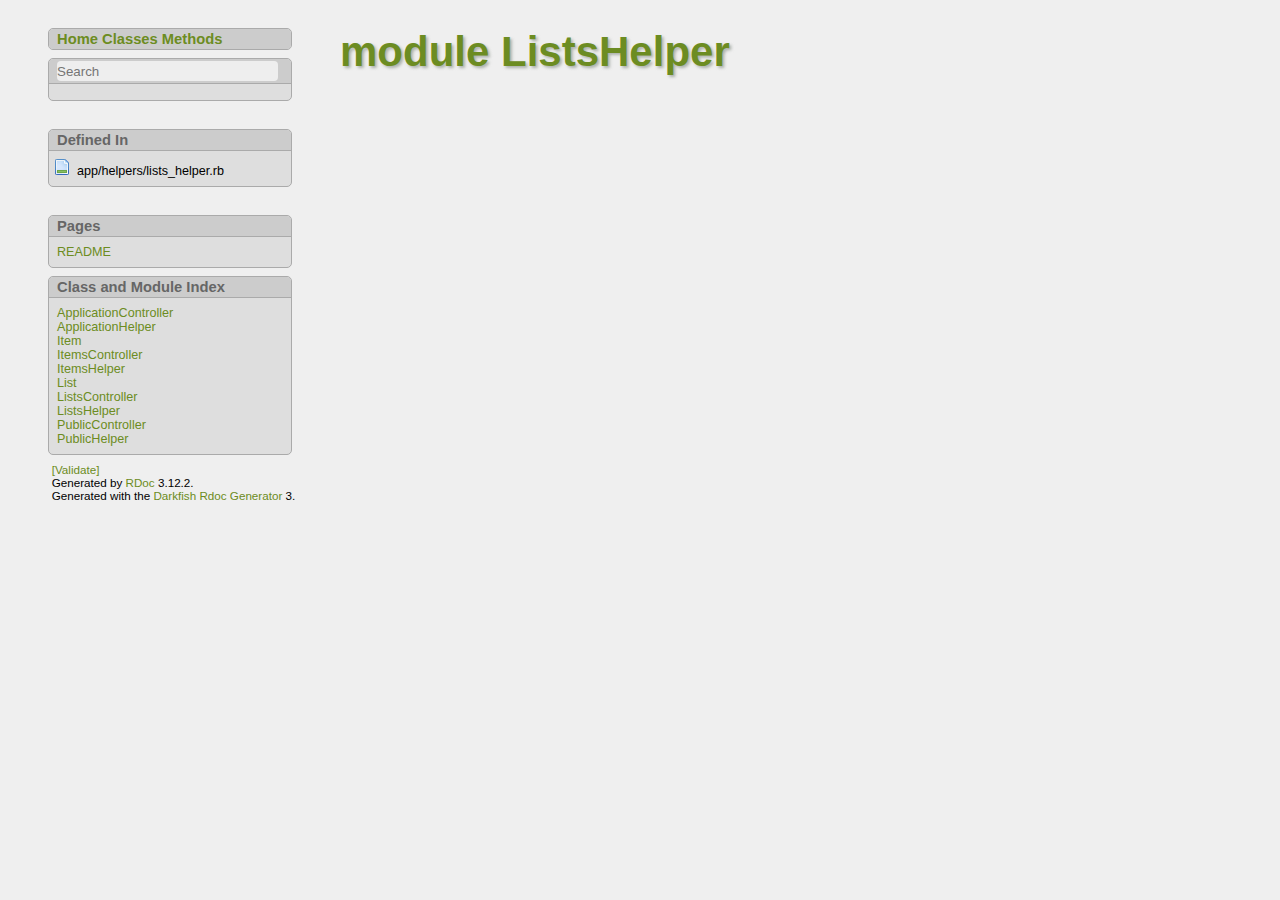
<file: doc/app/ListsHelper.html>
<!DOCTYPE html>

<html>
<head>
<meta content="text/html; charset=utf-8" http-equiv="Content-Type">

<title>module ListsHelper - Rails Application Documentation</title>

<link type="text/css" media="screen" href="./rdoc.css" rel="stylesheet">

<script type="text/javascript">
  var rdoc_rel_prefix = "./";
</script>

<script type="text/javascript" charset="utf-8" src="./js/jquery.js"></script>
<script type="text/javascript" charset="utf-8" src="./js/navigation.js"></script>
<script type="text/javascript" charset="utf-8" src="./js/search_index.js"></script>
<script type="text/javascript" charset="utf-8" src="./js/search.js"></script>
<script type="text/javascript" charset="utf-8" src="./js/searcher.js"></script>
<script type="text/javascript" charset="utf-8" src="./js/darkfish.js"></script>


<body id="top" class="module">
<nav id="metadata">
  <nav id="home-section" class="section">
  <h3 class="section-header">
    <a href="./index.html">Home</a>
    <a href="./table_of_contents.html#classes">Classes</a>
    <a href="./table_of_contents.html#methods">Methods</a>
  </h3>
</nav>


  <nav id="search-section" class="section project-section" class="initially-hidden">
  <form action="#" method="get" accept-charset="utf-8">
    <h3 class="section-header">
      <input type="text" name="search" placeholder="Search" id="search-field"
             title="Type to search, Up and Down to navigate, Enter to load">
    </h3>
  </form>

  <ul id="search-results" class="initially-hidden"></ul>
</nav>


  <div id="file-metadata">
    <nav id="file-list-section" class="section">
  <h3 class="section-header">Defined In</h3>
  <ul>
    <li>app/helpers/lists_helper.rb
  </ul>
</nav>

    
  </div>

  <div id="class-metadata">
    
    
    
    
  </div>

  <div id="project-metadata">
    <nav id="fileindex-section" class="section project-section">
  <h3 class="section-header">Pages</h3>

  <ul>
  
    <li class="file"><a href="./README_rdoc.html">README</a>
  
  </ul>
</nav>

    <nav id="classindex-section" class="section project-section">
  <h3 class="section-header">Class and Module Index</h3>

  <ul class="link-list">
  
    <li><a href="./ApplicationController.html">ApplicationController</a>
  
    <li><a href="./ApplicationHelper.html">ApplicationHelper</a>
  
    <li><a href="./Item.html">Item</a>
  
    <li><a href="./ItemsController.html">ItemsController</a>
  
    <li><a href="./ItemsHelper.html">ItemsHelper</a>
  
    <li><a href="./List.html">List</a>
  
    <li><a href="./ListsController.html">ListsController</a>
  
    <li><a href="./ListsHelper.html">ListsHelper</a>
  
    <li><a href="./PublicController.html">PublicController</a>
  
    <li><a href="./PublicHelper.html">PublicHelper</a>
  
  </ul>
</nav>

  </div>
</nav>

<div id="documentation">
  <h1 class="module">module ListsHelper</h1>

  <div id="description" class="description">
    
  </div><!-- description -->

  
  
  
  <section id="5Buntitled-5D" class="documentation-section">
    

    

    

    

    <!-- Methods -->
    
  </section><!-- 5Buntitled-5D -->

</div><!-- documentation -->


<footer id="validator-badges">
  <p><a href="http://validator.w3.org/check/referer">[Validate]</a>
  <p>Generated by <a href="https://github.com/rdoc/rdoc">RDoc</a> 3.12.2.
  <p>Generated with the <a href="http://deveiate.org/projects/Darkfish-Rdoc/">Darkfish Rdoc Generator</a> 3.
</footer>
</file>
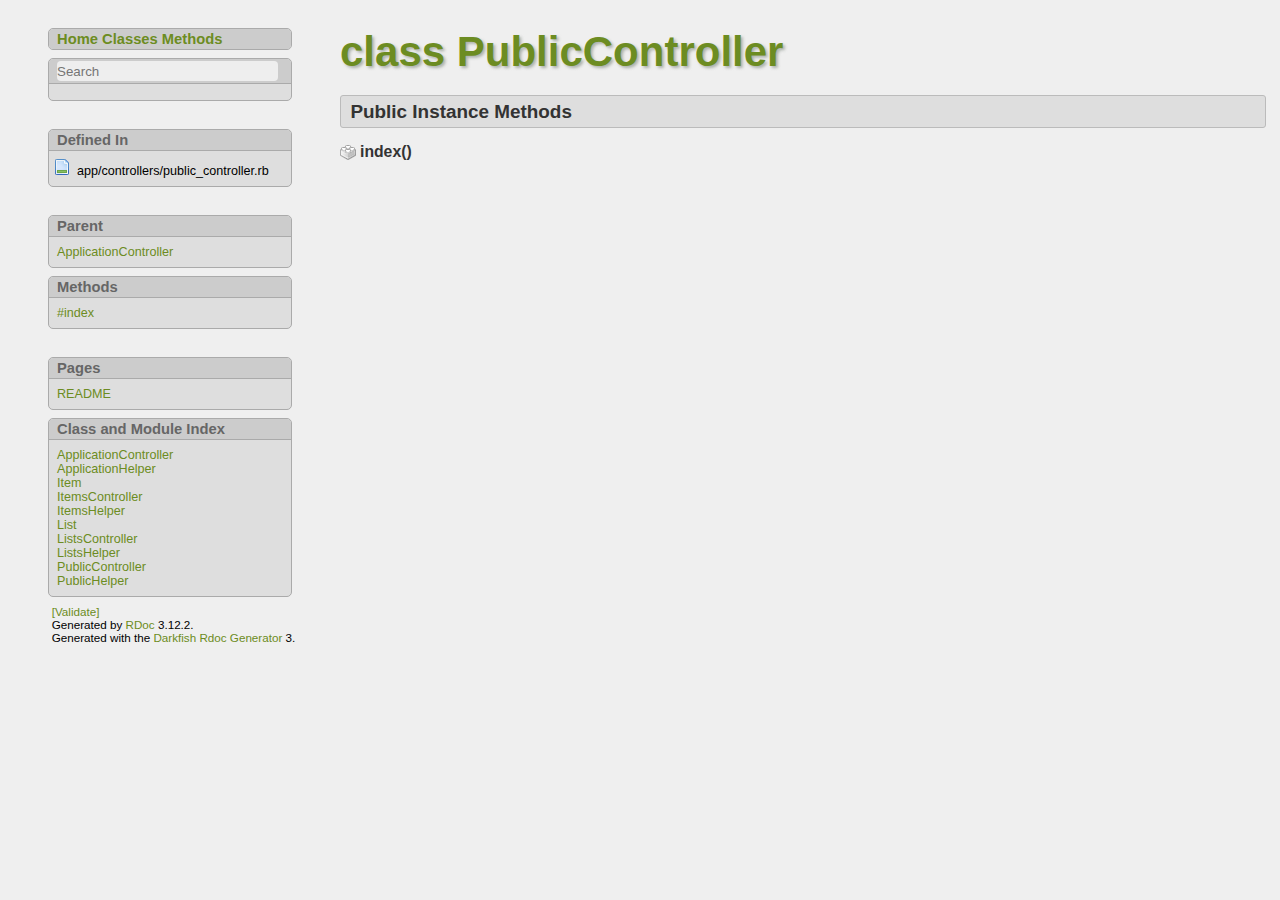
<file: doc/app/PublicController.html>
<!DOCTYPE html>

<html>
<head>
<meta content="text/html; charset=utf-8" http-equiv="Content-Type">

<title>class PublicController - Rails Application Documentation</title>

<link type="text/css" media="screen" href="./rdoc.css" rel="stylesheet">

<script type="text/javascript">
  var rdoc_rel_prefix = "./";
</script>

<script type="text/javascript" charset="utf-8" src="./js/jquery.js"></script>
<script type="text/javascript" charset="utf-8" src="./js/navigation.js"></script>
<script type="text/javascript" charset="utf-8" src="./js/search_index.js"></script>
<script type="text/javascript" charset="utf-8" src="./js/search.js"></script>
<script type="text/javascript" charset="utf-8" src="./js/searcher.js"></script>
<script type="text/javascript" charset="utf-8" src="./js/darkfish.js"></script>


<body id="top" class="class">
<nav id="metadata">
  <nav id="home-section" class="section">
  <h3 class="section-header">
    <a href="./index.html">Home</a>
    <a href="./table_of_contents.html#classes">Classes</a>
    <a href="./table_of_contents.html#methods">Methods</a>
  </h3>
</nav>


  <nav id="search-section" class="section project-section" class="initially-hidden">
  <form action="#" method="get" accept-charset="utf-8">
    <h3 class="section-header">
      <input type="text" name="search" placeholder="Search" id="search-field"
             title="Type to search, Up and Down to navigate, Enter to load">
    </h3>
  </form>

  <ul id="search-results" class="initially-hidden"></ul>
</nav>


  <div id="file-metadata">
    <nav id="file-list-section" class="section">
  <h3 class="section-header">Defined In</h3>
  <ul>
    <li>app/controllers/public_controller.rb
  </ul>
</nav>

    
  </div>

  <div id="class-metadata">
    
    <nav id="parent-class-section" class="section">
  <h3 class="section-header">Parent</h3>
  
  <p class="link"><a href="ApplicationController.html">ApplicationController</a>
  
</nav>

    
    <!-- Method Quickref -->
<nav id="method-list-section" class="section">
  <h3 class="section-header">Methods</h3>

  <ul class="link-list">
    
    <li><a href="#method-i-index">#index</a>
    
  </ul>
</nav>

  </div>

  <div id="project-metadata">
    <nav id="fileindex-section" class="section project-section">
  <h3 class="section-header">Pages</h3>

  <ul>
  
    <li class="file"><a href="./README_rdoc.html">README</a>
  
  </ul>
</nav>

    <nav id="classindex-section" class="section project-section">
  <h3 class="section-header">Class and Module Index</h3>

  <ul class="link-list">
  
    <li><a href="./ApplicationController.html">ApplicationController</a>
  
    <li><a href="./ApplicationHelper.html">ApplicationHelper</a>
  
    <li><a href="./Item.html">Item</a>
  
    <li><a href="./ItemsController.html">ItemsController</a>
  
    <li><a href="./ItemsHelper.html">ItemsHelper</a>
  
    <li><a href="./List.html">List</a>
  
    <li><a href="./ListsController.html">ListsController</a>
  
    <li><a href="./ListsHelper.html">ListsHelper</a>
  
    <li><a href="./PublicController.html">PublicController</a>
  
    <li><a href="./PublicHelper.html">PublicHelper</a>
  
  </ul>
</nav>

  </div>
</nav>

<div id="documentation">
  <h1 class="class">class PublicController</h1>

  <div id="description" class="description">
    
  </div><!-- description -->

  
  
  
  <section id="5Buntitled-5D" class="documentation-section">
    

    

    

    

    <!-- Methods -->
    
     <section id="public-instance-5Buntitled-5D-method-details" class="method-section section">
      <h3 class="section-header">Public Instance Methods</h3>

    
      <div id="method-i-index" class="method-detail ">
        
        <div class="method-heading">
          <span class="method-name">index</span><span
            class="method-args">()</span>
          <span class="method-click-advice">click to toggle source</span>
        </div>
        

        <div class="method-description">
          
          
          

          
          <div class="method-source-code" id="index-source">
            <pre><span class="ruby-comment"># File app/controllers/public_controller.rb, line 4</span>
<span class="ruby-keyword">def</span> <span class="ruby-identifier">index</span>
  
<span class="ruby-keyword">end</span></pre>
          </div><!-- index-source -->
          
        </div>

        

        
      </div><!-- index-method -->

    
    </section><!-- public-instance-method-details -->
  
  </section><!-- 5Buntitled-5D -->

</div><!-- documentation -->


<footer id="validator-badges">
  <p><a href="http://validator.w3.org/check/referer">[Validate]</a>
  <p>Generated by <a href="https://github.com/rdoc/rdoc">RDoc</a> 3.12.2.
  <p>Generated with the <a href="http://deveiate.org/projects/Darkfish-Rdoc/">Darkfish Rdoc Generator</a> 3.
</footer>
</file>
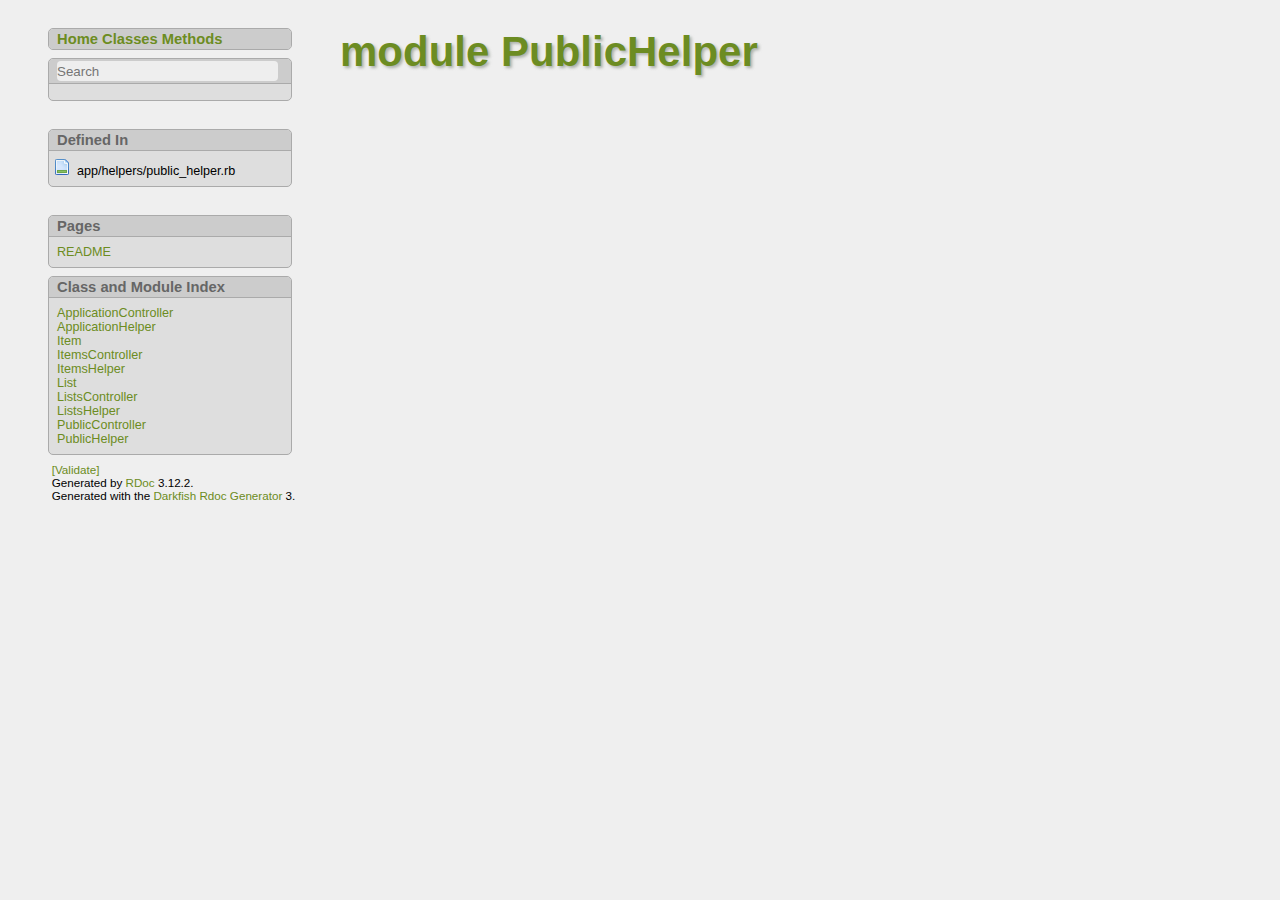
<file: doc/app/PublicHelper.html>
<!DOCTYPE html>

<html>
<head>
<meta content="text/html; charset=utf-8" http-equiv="Content-Type">

<title>module PublicHelper - Rails Application Documentation</title>

<link type="text/css" media="screen" href="./rdoc.css" rel="stylesheet">

<script type="text/javascript">
  var rdoc_rel_prefix = "./";
</script>

<script type="text/javascript" charset="utf-8" src="./js/jquery.js"></script>
<script type="text/javascript" charset="utf-8" src="./js/navigation.js"></script>
<script type="text/javascript" charset="utf-8" src="./js/search_index.js"></script>
<script type="text/javascript" charset="utf-8" src="./js/search.js"></script>
<script type="text/javascript" charset="utf-8" src="./js/searcher.js"></script>
<script type="text/javascript" charset="utf-8" src="./js/darkfish.js"></script>


<body id="top" class="module">
<nav id="metadata">
  <nav id="home-section" class="section">
  <h3 class="section-header">
    <a href="./index.html">Home</a>
    <a href="./table_of_contents.html#classes">Classes</a>
    <a href="./table_of_contents.html#methods">Methods</a>
  </h3>
</nav>


  <nav id="search-section" class="section project-section" class="initially-hidden">
  <form action="#" method="get" accept-charset="utf-8">
    <h3 class="section-header">
      <input type="text" name="search" placeholder="Search" id="search-field"
             title="Type to search, Up and Down to navigate, Enter to load">
    </h3>
  </form>

  <ul id="search-results" class="initially-hidden"></ul>
</nav>


  <div id="file-metadata">
    <nav id="file-list-section" class="section">
  <h3 class="section-header">Defined In</h3>
  <ul>
    <li>app/helpers/public_helper.rb
  </ul>
</nav>

    
  </div>

  <div id="class-metadata">
    
    
    
    
  </div>

  <div id="project-metadata">
    <nav id="fileindex-section" class="section project-section">
  <h3 class="section-header">Pages</h3>

  <ul>
  
    <li class="file"><a href="./README_rdoc.html">README</a>
  
  </ul>
</nav>

    <nav id="classindex-section" class="section project-section">
  <h3 class="section-header">Class and Module Index</h3>

  <ul class="link-list">
  
    <li><a href="./ApplicationController.html">ApplicationController</a>
  
    <li><a href="./ApplicationHelper.html">ApplicationHelper</a>
  
    <li><a href="./Item.html">Item</a>
  
    <li><a href="./ItemsController.html">ItemsController</a>
  
    <li><a href="./ItemsHelper.html">ItemsHelper</a>
  
    <li><a href="./List.html">List</a>
  
    <li><a href="./ListsController.html">ListsController</a>
  
    <li><a href="./ListsHelper.html">ListsHelper</a>
  
    <li><a href="./PublicController.html">PublicController</a>
  
    <li><a href="./PublicHelper.html">PublicHelper</a>
  
  </ul>
</nav>

  </div>
</nav>

<div id="documentation">
  <h1 class="module">module PublicHelper</h1>

  <div id="description" class="description">
    
  </div><!-- description -->

  
  
  
  <section id="5Buntitled-5D" class="documentation-section">
    

    

    

    

    <!-- Methods -->
    
  </section><!-- 5Buntitled-5D -->

</div><!-- documentation -->


<footer id="validator-badges">
  <p><a href="http://validator.w3.org/check/referer">[Validate]</a>
  <p>Generated by <a href="https://github.com/rdoc/rdoc">RDoc</a> 3.12.2.
  <p>Generated with the <a href="http://deveiate.org/projects/Darkfish-Rdoc/">Darkfish Rdoc Generator</a> 3.
</footer>
</file>
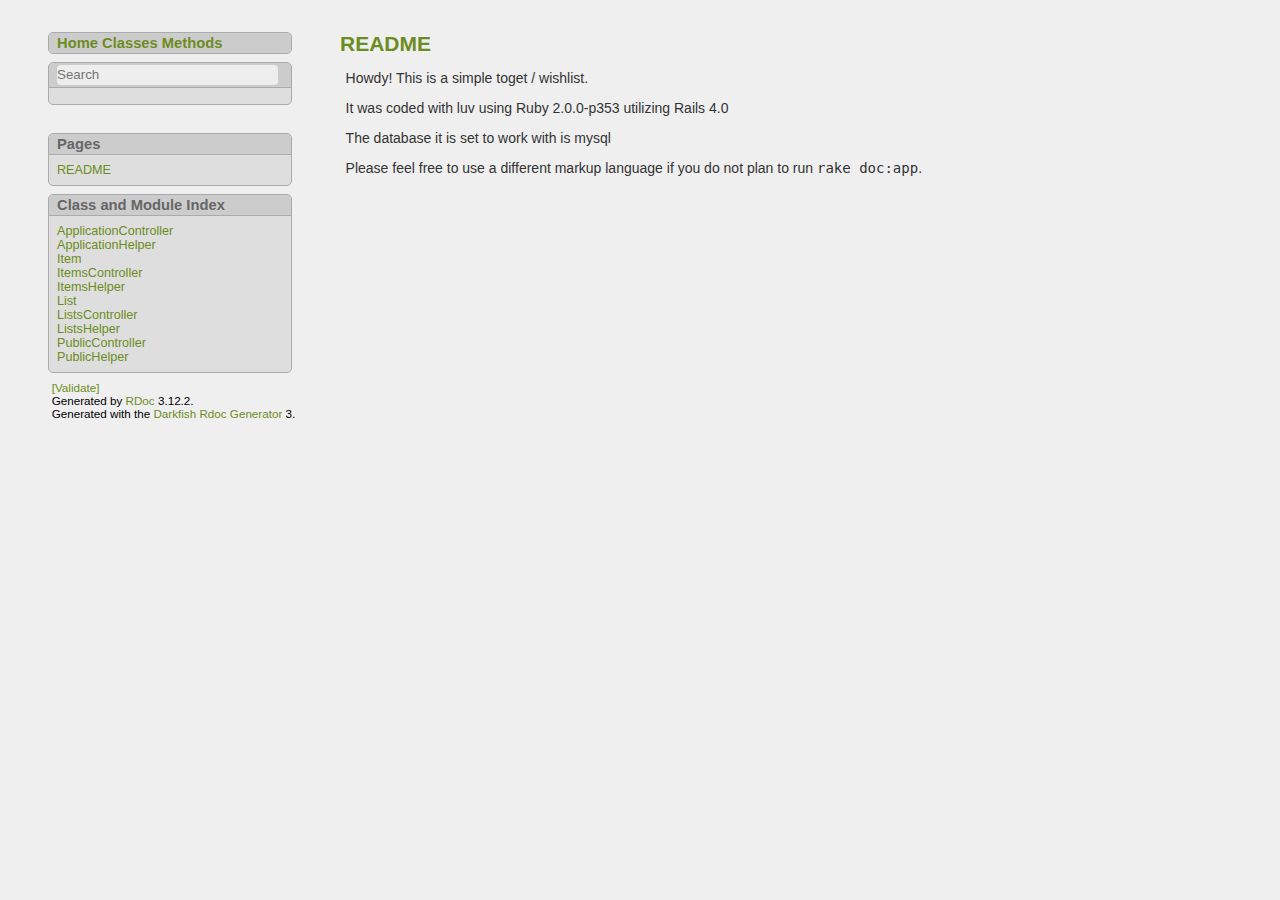
<file: doc/app/README_rdoc.html>
<!DOCTYPE html>

<html>
<head>
<meta content="text/html; charset=utf-8" http-equiv="Content-Type">

<title>README - Rails Application Documentation</title>

<link type="text/css" media="screen" href="./rdoc.css" rel="stylesheet">

<script type="text/javascript">
  var rdoc_rel_prefix = "./";
</script>

<script type="text/javascript" charset="utf-8" src="./js/jquery.js"></script>
<script type="text/javascript" charset="utf-8" src="./js/navigation.js"></script>
<script type="text/javascript" charset="utf-8" src="./js/search_index.js"></script>
<script type="text/javascript" charset="utf-8" src="./js/search.js"></script>
<script type="text/javascript" charset="utf-8" src="./js/searcher.js"></script>
<script type="text/javascript" charset="utf-8" src="./js/darkfish.js"></script>


<body class="file">
<nav id="metadata">
  <nav id="home-section" class="section">
  <h3 class="section-header">
    <a href="./index.html">Home</a>
    <a href="./table_of_contents.html#classes">Classes</a>
    <a href="./table_of_contents.html#methods">Methods</a>
  </h3>
</nav>


  <nav id="search-section" class="section project-section" class="initially-hidden">
  <form action="#" method="get" accept-charset="utf-8">
    <h3 class="section-header">
      <input type="text" name="search" placeholder="Search" id="search-field"
             title="Type to search, Up and Down to navigate, Enter to load">
    </h3>
  </form>

  <ul id="search-results" class="initially-hidden"></ul>
</nav>


  <div id="project-metadata">
    <nav id="fileindex-section" class="section project-section">
  <h3 class="section-header">Pages</h3>

  <ul>
  
    <li class="file"><a href="./README_rdoc.html">README</a>
  
  </ul>
</nav>

    <nav id="classindex-section" class="section project-section">
  <h3 class="section-header">Class and Module Index</h3>

  <ul class="link-list">
  
    <li><a href="./ApplicationController.html">ApplicationController</a>
  
    <li><a href="./ApplicationHelper.html">ApplicationHelper</a>
  
    <li><a href="./Item.html">Item</a>
  
    <li><a href="./ItemsController.html">ItemsController</a>
  
    <li><a href="./ItemsHelper.html">ItemsHelper</a>
  
    <li><a href="./List.html">List</a>
  
    <li><a href="./ListsController.html">ListsController</a>
  
    <li><a href="./ListsHelper.html">ListsHelper</a>
  
    <li><a href="./PublicController.html">PublicController</a>
  
    <li><a href="./PublicHelper.html">PublicHelper</a>
  
  </ul>
</nav>

  </div>
</nav>

<div id="documentation" class="description">
  
<h2 id="label-README"><a href="README_rdoc.html">README</a></h2>

<p>Howdy! This is a simple toget / wishlist.</p>

<p>It was coded with luv using Ruby 2.0.0-p353 utilizing Rails 4.0</p>

<p>The database it is set to work with is mysql</p>

<p>Please feel free to use a different markup language if you do not plan to
run <code>rake doc:app</code>.</p>

</div>



<footer id="validator-badges">
  <p><a href="http://validator.w3.org/check/referer">[Validate]</a>
  <p>Generated by <a href="https://github.com/rdoc/rdoc">RDoc</a> 3.12.2.
  <p>Generated with the <a href="http://deveiate.org/projects/Darkfish-Rdoc/">Darkfish Rdoc Generator</a> 3.
</footer>
</file>
<file: doc/app/rdoc.css>
/*
 * "Darkfish" Rdoc CSS
 * $Id: rdoc.css 54 2009-01-27 01:09:48Z deveiant $
 *
 * Author: Michael Granger <ged@FaerieMUD.org>
 *
 */

/* Base Green is: #6C8C22 */

* { padding: 0; margin: 0; }

body {
  background: #efefef;
  font: 14px "Helvetica Neue", Helvetica, Tahoma, sans-serif;
  margin-left: 40px;
}
body.file-popup {
  font-size: 90%;
  margin-left: 0;
}

h1 {
  font-size: 300%;
  text-shadow: rgba(135,145,135,0.65) 2px 2px 3px;
  color: #6C8C22;
}
h2,h3,h4 { margin-top: 1.5em; }

:link,
:visited {
  color: #6C8C22;
  text-decoration: none;
}
:link:hover,
:visited:hover {
  border-bottom: 1px dotted #6C8C22;
}

pre {
  background: #ddd;
  padding: 0.5em 0;
}

/* @group Generic Classes */

.initially-hidden {
  display: none;
}

#search-field {
  width: 98%;
  background: #eee;
  border: none;
  height: 1.5em;
  -webkit-border-radius: 4px;
}
#search-field:focus {
  background: #f1edba;
}
#search-field:-moz-placeholder,
#search-field::-webkit-input-placeholder {
  font-weight: bold;
  color: #666;
}

.missing-docs {
  font-size: 120%;
  background: white url(images/wrench_orange.png) no-repeat 4px center;
  color: #ccc;
  line-height: 2em;
  border: 1px solid #d00;
  opacity: 1;
  padding-left: 20px;
  text-indent: 24px;
  letter-spacing: 3px;
  font-weight: bold;
  -webkit-border-radius: 5px;
  -moz-border-radius: 5px;
}

.target-section {
  border: 2px solid #dcce90;
  border-left-width: 8px;
  padding: 0 1em;
  background: #fff3c2;
}

/* @end */

/* @group Index Page, Standalone file pages */
.indexpage ul {
  line-height: 160%;
  list-style: none;
}
.indexpage ul :link,
.indexpage ul :visited {
  font-size: 16px;
}

.indexpage li {
  padding-left: 20px;
}

.indexpage ul > li {
  background: url(images/bullet_black.png) no-repeat left 4px;
}
.indexpage li.method {
  background: url(images/plugin.png) no-repeat left 4px;
}
.indexpage li.module {
  background: url(images/package.png) no-repeat left 4px;
}
.indexpage li.class {
  background: url(images/ruby.png) no-repeat left 4px;
}
.indexpage li.file {
  background: url(images/page_white_text.png) no-repeat left 4px;
}
.indexpage li li {
  background: url(images/tag_blue.png) no-repeat left 4px;
}
.indexpage li .toc-toggle {
  width: 16px;
  height: 16px;
  background: url(images/add.png) no-repeat;
}

.indexpage li .toc-toggle.open {
  background: url(images/delete.png) no-repeat;
}

/* @end */

/* @group Top-Level Structure */

#metadata {
  float: left;
  width: 260px;
}

#documentation {
  margin: 2em 1em 5em 300px;
  min-width: 340px;
}

#validator-badges {
  clear: both;
  margin: 1em 1em 2em;
  font-size: smaller;
}

/* @end */

/* @group Metadata Section */
#metadata .section {
  background-color: #dedede;
  -moz-border-radius: 5px;
  -webkit-border-radius: 5px;
  border: 1px solid #aaa;
  margin: 0 8px 8px;
  font-size: 90%;
  overflow: hidden;
}
#metadata h3.section-header {
  margin: 0;
  padding: 2px 8px;
  background: #ccc;
  color: #666;
  -moz-border-radius-topleft: 4px;
  -moz-border-radius-topright: 4px;
  -webkit-border-top-left-radius: 4px;
  -webkit-border-top-right-radius: 4px;
  border-bottom: 1px solid #aaa;
}
#metadata #home-section h3.section-header {
  border-bottom: 0;
}

#metadata ul,
#metadata dl,
#metadata p {
  padding:  8px;
  list-style: none;
}

#file-metadata {
  margin-top: 2em;
}

#file-metadata ul {
  padding-left: 28px;
  list-style-image: url(images/page_green.png);
}

dl.svninfo {
  color: #666;
  margin: 0;
}
dl.svninfo dt {
  font-weight: bold;
}

ul.link-list li {
  white-space: nowrap;
}
ul.link-list .type {
  font-size: 8px;
  text-transform: uppercase;
  color: white;
  background: #969696;
  padding: 2px 4px;
  -webkit-border-radius: 5px;
}

/* @end */

/* @group Class Metadata Section */
#class-metadata {
  margin-top: 2em;
}
/* @end */

/* @group Project Metadata Section */
#project-metadata {
  margin-top: 2em;
}

#project-metadata .section {
  border: 1px solid #aaa;
}
#project-metadata h3.section-header {
  border-bottom: 1px solid #aaa;
  position: relative;
}

#project-metadata form {
  color: #777;
  background: #ccc;
}

/* @end */

/* @group Documentation Section */
.description {
  font-size: 100%;
  color: #333;
}

.description p {
  margin: 1em 0.4em;
}

.description li p {
  margin: 0;
}

.description ol,
.description ul {
  margin-left: 1.5em;
}
.description ol li,
.description ul li {
  line-height: 1.4em;
}

.note-list {
  margin: 8px 0;
}

.label-list {
  margin: 8px 1.5em;
  border: 1px solid #ccc;
}
.description .label-list {
  font-size: 14px;
}

.note-list dt {
  font-weight: bold;
}
.note-list dd {
  padding: 0 12px;
}

.label-list dt {
  padding: 2px 4px;
  font-weight: bold;
  background: #ddd;
}
.label-list dd {
  padding: 2px 12px;
}
.label-list dd + dt,
.note-list dd + dt {
  margin-top: 0.7em;
}

#documentation .section {
  font-size: 90%;
}

#documentation h2.section-header {
  margin-top: 1em;
  padding: 0.25em 0.5em;
  background: #ccc;
  color: #333;
  font-size: 175%;
  border: 1px solid #bbb;
  -moz-border-radius: 3px;
  -webkit-border-radius: 3px;
}

.documentation-section-title {
  position: relative;
}
.documentation-section-title .section-click-top {
  position: absolute;
  top: 6px;
  right: 12px;
  font-size: 10px;
  color: #9b9877;
  visibility: hidden;
  padding-right: 0.5px;
}

.documentation-section-title:hover .section-click-top {
  visibility: visible;
}

#documentation h3.section-header {
  margin-top: 1em;
  padding: 0.25em 0.5em;
  background-color: #dedede;
  color: #333;
  font-size: 150%;
  border: 1px solid #bbb;
  -moz-border-radius: 3px;
  -webkit-border-radius: 3px;
}

#constants-list > dl,
#attributes-list > dl {
  margin: 1em 0 2em;
  border: 0;
}
#constants-list > dl dt,
#attributes-list > dl dt {
  padding-left: 0;
  font-weight: bold;
  font-family: Monaco, "Andale Mono";
  background: inherit;
}
#constants-list > dl dt a,
#attributes-list > dl dt a {
  color: inherit;
}
#constants-list > dl dd,
#attributes-list > dl dd {
  margin: 0 0 1em 0;
  padding: 0;
  color: #666;
}

.documentation-section h2 {
  position: relative;
}

.documentation-section h2 a {
  position: absolute;
  top: 8px;
  right: 10px;
  font-size: 12px;
  color: #9b9877;
  visibility: hidden;
}

.documentation-section h2:hover a {
  visibility: visible;
}

/* @group Method Details */

#documentation .method-source-code {
  display: none;
}

#documentation .method-detail {
  margin: 0.5em 0;
  padding: 0.5em 0;
  cursor: pointer;
}
#documentation .method-detail:hover {
  background-color: #f1edba;
}
#documentation .method-heading {
  position: relative;
  padding: 2px 4px 0 20px;
  font-size: 125%;
  font-weight: bold;
  color: #333;
  background: url(images/brick.png) no-repeat left bottom;
}
#documentation .method-heading :link,
#documentation .method-heading :visited {
  color: inherit;
}
#documentation .method-click-advice {
  position: absolute;
  top: 2px;
  right: 5px;
  font-size: 10px;
  color: #9b9877;
  visibility: hidden;
  padding-right: 20px;
  line-height: 20px;
  background: url(images/zoom.png) no-repeat right top;
}
#documentation .method-heading:hover .method-click-advice {
  visibility: visible;
}

#documentation .method-alias .method-heading {
  color: #666;
  background: url(images/brick_link.png) no-repeat left bottom;
}

#documentation .method-description,
#documentation .aliases {
  margin: 0 20px;
  color: #666;
}

#documentation .method-description p,
#documentation .aliases p {
  line-height: 1.2em;
}

#documentation .aliases {
  padding-top: 4px;
  font-style: italic;
  cursor: default;
}
#documentation .method-description p {
  margin-bottom: 0.5em;
}
#documentation .method-description ul {
  margin-left: 1.5em;
}
pre {
  margin: 0.5em 0;
}

#documentation .attribute-method-heading {
  background: url(images/tag_green.png) no-repeat left bottom;
}
#documentation #attribute-method-details .method-detail:hover {
  background-color: transparent;
  cursor: default;
}
#documentation .attribute-access-type {
  font-size: 60%;
  text-transform: uppercase;
  vertical-align: super;
  padding: 0 2px;
}
/* @end */

/* @end */

/* @group Source Code */

pre {
  overflow: auto;
  background: #262626;
  color: white;
  border: 1px dashed #999;
  padding: 0.5em;
}

.description pre {
  margin: 0 0.4em;
}

.ruby-constant   { color: #7fffd4; background: transparent; }
.ruby-keyword    { color: #00ffff; background: transparent; }
.ruby-ivar       { color: #eedd82; background: transparent; }
.ruby-operator   { color: #00ffee; background: transparent; }
.ruby-identifier { color: #ffdead; background: transparent; }
.ruby-node       { color: #ffa07a; background: transparent; }
.ruby-comment    { color: #dc0000; font-weight: bold; background: transparent; }
.ruby-regexp     { color: #ffa07a; background: transparent; }
.ruby-value      { color: #7fffd4; background: transparent; }

/* @end */


/* @group search results */
#search-results h1 {
  font-size: 1em;
  font-weight: normal;
  text-shadow: none;
}

#search-results .current {
  background: #ccc;
  border-bottom: 1px solid transparent;
}

#search-results li {
  list-style: none;
  border-bottom: 1px solid #aaa;
  -moz-border-radius: 4px;
  -webkit-border-radius: 4px;
  border-radius: 4px;
  margin-bottom: 0.5em;
}

#search-results li:last-child {
  border-bottom: none;
  margin-bottom: 0;
}

#search-results li p {
  padding: 0;
  margin: 0.5em;
}

#search-results .search-namespace {
  font-weight: bold;
}

#search-results li em {
  background: yellow;
  font-style: normal;
}

#search-results pre {
  margin: 0.5em;
}

/* @end */
</file>
